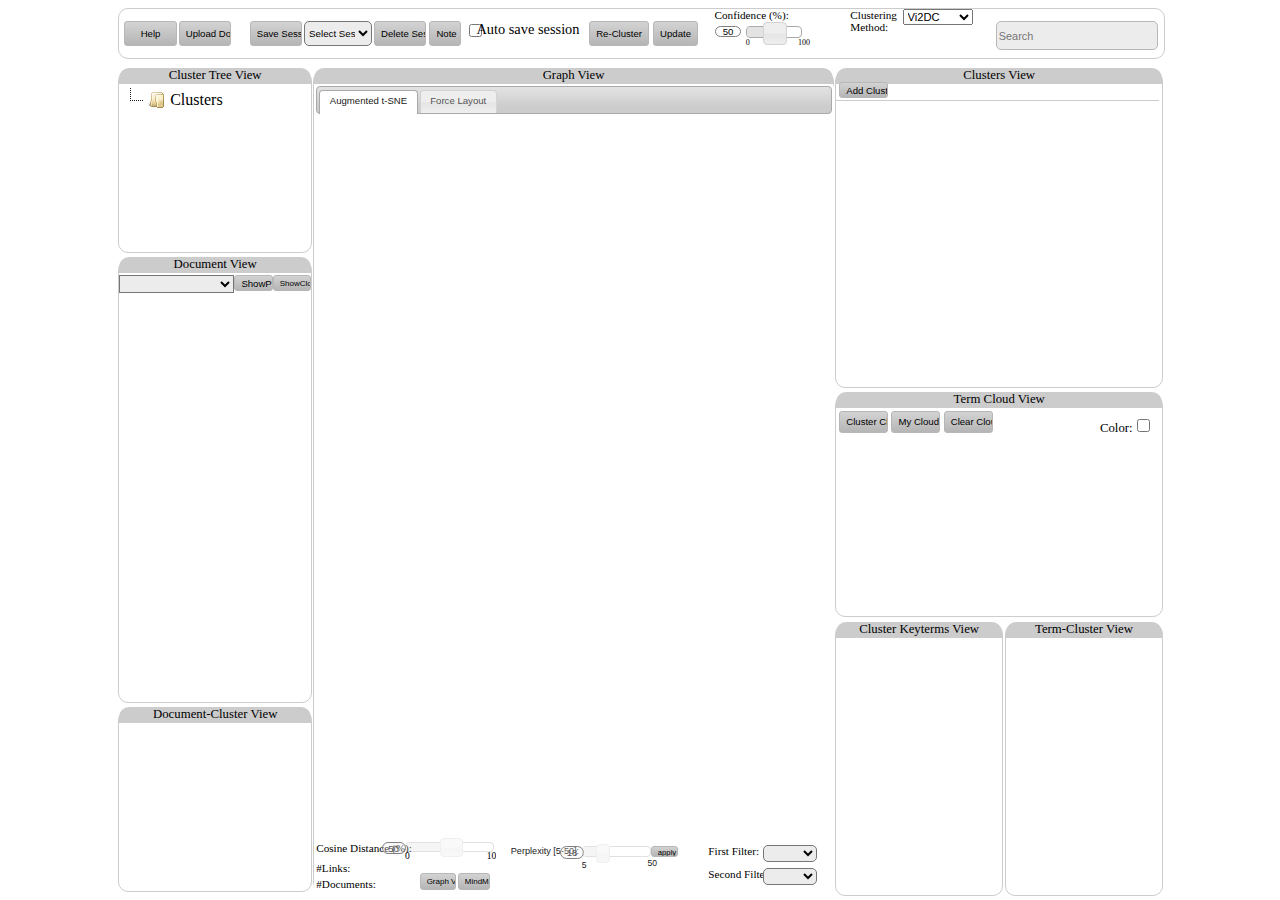
<file: index.html>
<!-- Ehsan Sherkat - Project -->
<!DOCTYPE html PUBLIC "-//W3C//DTD XHTML 1.0 Transitional//EN" "http://www.w3.org/TR/xhtml1/DTD/xhtml1-transitional.dtd">
<html xmlns="http://www.w3.org/1999/xhtml">
<head>
<!-- <script>
window['_fs_debug'] = false;
window['_fs_host'] = 'fullstory.com';
window['_fs_org'] = 'EHXQZ';
window['_fs_namespace'] = 'FS';
(function(m,n,e,t,l,o,g,y){
    if (e in m) {if(m.console && m.console.log) { m.console.log('FullStory namespace conflict. Please set window["_fs_namespace"].');} return;}
    g=m[e]=function(a,b){g.q?g.q.push([a,b]):g._api(a,b);};g.q=[];
    o=n.createElement(t);o.async=1;o.src='https://'+_fs_host+'/s/fs.js';
    y=n.getElementsByTagName(t)[0];y.parentNode.insertBefore(o,y);
    g.identify=function(i,v){g(l,{uid:i});if(v)g(l,v)};g.setUserVars=function(v){g(l,v)};g.event=function(i,v){g('event',{n:i,p:v})};
    g.shutdown=function(){g("rec",!1)};g.restart=function(){g("rec",!0)};
    g.consent=function(a){g("consent",!arguments.length||a)};
    g.identifyAccount=function(i,v){o='account';v=v||{};v.acctId=i;g(o,v)};
    g.clearUserCookie=function(){};
})(window,document,window['_fs_namespace'],'script','user');
</script> -->
<link rel="shortcut icon" href="img/favicon.ico" type="image/x-icon" /> <!-- favicon -->
<meta http-equiv="Content-Type" content="text/html; charset=utf-8" />
<title>Interactive Clustering v2.0.0</title>
    <link rel="stylesheet" href="css/jquery-ui.css">  <!-- should be the first -->
    <script src="js/jquery-1.10.2.js"></script>
    <script src="js/jquery-ui.js"></script>

    <!-- for tooltips -->
    <link type="text/css" rel="stylesheet" href="css/jquery.qtip.min.css" />
    <script type="text/javascript" src="js/jquery.qtip.min.js"></script>

  	<!-- for tree view -->
    <link rel="stylesheet" href="css/style.min.css" />
    <script src="js/jstree.min.js"></script>
    <!-- -->
  	<script src="js/jquery.ui.core.js"></script>
	<script src="js/jquery.ui.widget.js"></script>
	<script src="js/jquery.ui.mouse.js"></script>
	<script src="js/jquery.ui.draggable.js"></script>
	<script src="js/jquery-collision.js"></script>
	<script src="js/jquery-ui-draggable-collision.js"></script>

	<!-- for highlighting terms -->
	<script src="js/jquery.highlight-5.js"></script>

	<!-- for context menu -->
	<script src="js/jquery.ui.position.js" type="text/javascript"></script>
    <script src="js/jquery.contextMenu.js" type="text/javascript"></script>
    <link href="css/jquery.contextMenu.css" rel="stylesheet" type="text/css" />

	<!-- for D3 -->
	<script src="js/d3.js" charset="utf-8"></script>
	<script src="js/d3.tip.v0.6.3.js"></script>

	<script src="js/d3.layout.cloud.js"></script> <!-- for word cloud -->

	<!-- for dialogue -->
	<link type="text/css" rel="stylesheet" href="css/jquery-impromptu.min.css" />
    <script type="text/javascript" src="js/jquery-impromptu.min.js"></script>

    <!-- for color palette -->
    <script type="text/javascript" src="js/palette.js"></script>

	<!-- for documents projection in graph view -->
	<script src="js/tsne.js"></script>

    <!-- my codes -->
    <link href="css/main.css" type="text/css" rel="stylesheet" />
    <script src="js/style.js" charset="utf-8"></script>
    <script src="js/main.js" charset="utf-8"></script>
</head>
<body onload="pageLoad()" onbeforeunload="return pageClose()">

	<!----------------------- panel1 -------------------------->
	<div id="panel1">
		<input id="button1" title="Help" class="button" type="button" value = "Help" onclick = "openHelpPage()" />
		<input id="button2" title="Upload Document" class="button" type="button" value = "Upload Document" onclick = "openUploadPage()" />
		<input id="button3" title="Save Session" class="button" type="button" value = "Save Session" onclick = "saveSession()" />
		<input id="button14" title="Delete Session" class="button" type="button" value = "Delete Session" onclick = "deleteSession()" />
		<input id="button18" title="Add Note" class="button" type="button" value = "Note" />
		<select id="session_select"><!-- list of sessions are here! --> <option value="first" disabled selected>Select Session</option></select>
		<input type="checkbox" id="auto_save_session" ><span id="auto_save_session_text">Auto save session</span><br>
		<div id="button4">
			<input id="button4Redo" title="Cluster" class="button" type="button" value = "Re-Cluster" onclick = "SendData2Server(0)" />
			&nbsp;
			<input id="button4Update" title="Cluster" class="button" type="button" value = "Update" onclick = "SendData2Server(1)" />
		</div>

		<span id="slider0_label">Confidence (%):</span>
		<input id="slider0_Textbox" type="text" onkeyup="changeSlider0()"/>
		<span id="slider0_min">0</span>
		<span id="slider0_max">100</span>
		<div id="slider0"></div>

		<span id="Clustering_algo_text_main">Clustering <br>Method:</span>
    	<select id="Clustering_algo_select_main">
			<option value='Vi2DC'>Vi2DC</option>
      		<option value='LDC' disabled>LDC</option>
      		<option value='iK-means' disabled>iK-means</option>
    	</select>
    	<script>
			document.getElementById('Clustering_algo_select_main').onchange = function(){
				clusteringMethod = $('#Clustering_algo_select_main').val()
				if (clusteringMethod == 'LDC') {
					$( "#slider0" ).slider( "disable" );
					$("#slider0_Textbox").attr("disabled","disabled");
				}
				else if (clusteringMethod == "iK-means") {
          			$( "#slider0" ).slider( "enable" );
					$("#slider0_Textbox").removeAttr("disabled");
        		}
			}
		</script>

		<input id="textbox1" title="" placeholder="Search" onclick="selectText()" class="textbox" autocomplete="on" type="text"/>
		<script>
			document.getElementById('session_select').onchange = function(){
				$("body").css("cursor", "wait");

				var ok = confirm("Do you want to load this session? Please save your work before.");

  				if(!ok) {
    				$("#session_select option[value='first']").attr("selected", true);
    				$("body").css("cursor", "auto");
    				return null;
  				}

  				var sessionName = this.value;

    			loadSession(sessionName);
			}
		</script>
	</div>

	<!----------------------- panel2 (document view) -------------------------->
	<div class="resizable" id="panel2" ondrag="panelDrag(this)" onclick="panelDrag(this)">
		<p id="panel2title" class="panelTitle">Document View</p>
		<select id="doc_select">
			<!-- list of documnets are here! -->
		</select>
		<input id="button15" title="ShowPDF" class="button" type="button" value = "ShowPDF" onclick = "showDocumentPDF(document.getElementById('doc_select').value)" />
		<input id="button16" title="ShowCloud" class="button" type="button" value = "ShowCloud" onclick = "showDocumentCloud(document.getElementById('doc_select').value)" />
		<p id="doc_content"></p>
		<script>
			document.getElementById('doc_select').onchange = function(){

				document.getElementById("doc_content").innerHTML = "";
    			loadDoc(this.value);

    			//show the paralel cordinator view
    			var words = new Array(1);
              	var colors = {};
              	words[0] = this.value;
              	colors[words[0]] = $( "#"+getSelectedClusterID() + " p" ).css("background-color");//"Blue";
  				paralelCordinator(documentClusterData, "#panel6", words, "#DocumentClusterView", colors);

  				//highlight the document in general view
  				highlightDocGeneralView(this.value);

  				//change the color of selected doc to red
  				$(this).css('color','red');
  				var options = this.children;
    			for(var i=0; i < this.childElementCount; i++){
    				if(options[i].value == this.value)
    					options[i].style.color = 'red';
        			else
        				options[i].style.color = 'black';
    			}
			}
		</script>
	</div>

	<!----------------------- panel3 (Cluster Key Terms) -------------------------->
	<div class="resizable" id="panel3" ondrag="panelDrag(this)" onclick="panelDrag(this)">
		<p id="panel3title" class="panelTitle">Cluster Keyterms View</p>
		<div id="panel3scroll">
		<div id="word_lists">
			<ol id="selectable">
			</ol>
		</div>
		<div id="barcharts">
		</div>
		</div>
	</div>

	<!----------------------- panel4 (Clusters) -------------------------->
	<div class="resizable" id="panel4" onclick="enableDrag()" ondrag="panelDrag(this)">
		<p id="panel4title" class="panelTitle">Clusters View</p>
		<input id="button12" title="Add Cluster" class="button" type="button" value = "Add Cluster" onclick = "addCluster()" />
		<label id="silhouette" ></label>
		<label id="userName" ></label>
		<div id="spliter1"></div> <!-- spliter line -->
		<div id="panel4_1">
			<!-- clusters are here! -->
		</div>
	</div>

	<!----------------------- panel5 (Cluster Tree View) -------------------------->
	<div class="resizable" id="panel5" ondrag="panelDrag(this)" onclick="panelDrag(this)">
		<p id="panel5title" class="panelTitle">Cluster Tree View</p>
			<div id="cluster_tree_view">
		 		<ul>
					<li data-jstree='{ "opened" : true }' class="context-menu-zero box menu-1">Clusters</li>
					<!-- cluster list goes here! -->
				</ul>
			</div>
	</div>

	<!----------------------- panel6 (Document-Cluster View) ------------------------>
	<div class="resizable" id="panel6" ondrag="panelDrag(this)" onclick="panelDrag(this)">
		<p id="panel6title" class="panelTitle">Document-Cluster View</p>
		<div id="DocumentClusterView">
			<!-- the svg of paralelCordinator goes here -->
		</div>
	</div>

	<!----------------------- panel7 (Term-Cluster View) -------------------------->
	<div class="resizable" id="panel7" ondrag="panelDrag(this)" onclick="panelDrag(this)">
		<p id="panel7title" class="panelTitle">Term-Cluster View</p>
		<div id="TermClusterView">
			<!-- the svg of paralelCordinator goes here -->
		</div>
	</div>

	<!----------------------- panel8 (Term Cloud) -------------------------->
	<div class="resizable" id="panel8" ondrag="panelDrag(this)" onclick="panelDrag(this)">
		<div>
		<p id="panel8title" class="panelTitle">Term Cloud View</p>
		<input id="button6" title="Cluster Cloud" class="button" type="button" value = "Cluster Cloud" onclick = "loadCloudAgain()" />
		<input id="button7" title="My Cloud" class="button" type="button" value = "My Cloud" onclick = "showMyCloud()" />
		<input id="button8" title="Clear Cloud" class="button" type="button" value = "Clear Cloud" onclick = "clearCloud()" />
		<p id="colorCheckBox">Color:<input type="checkbox" id="cloudColor"></p>
		</div>
		<div id="panel8_2">
			<!-- Term cloud goes here -->
		</div>
	</div>

	<!----------------------- panel9 (General View) -------------------------->
	<div class="resizable" id="panel9" ondrag="panelDrag(this)" onclick="panelDrag(this)">
		<p id="panel9title" class="panelTitle">Graph View</p>
		<div id="tabs">
  			<ul>
    			<li><a href="#tabs-1">Augmented t-SNE</a></li>
    			<li><a href="#tabs-2">Force Layout</a></li>
 			</ul>
 			<div id="tabs-1" class="context-menu-four box menu-1"><!-- tab1 -->
 				<span id="TsneSilhouette_label"></span>
  				<div id="general_view1" >
  				<!-- Documents graph goes here (T-SNE layout) -->
  				</div>
  				<div id="tabs-1_controls">
					<span id="slider4_label">Perplexity [5-50]:</span>
					<input id="slider4_Textbox" type="text" onkeyup="changeSlider4()"/>
					<span id="slider4_min">5</span>
					<span id="slider4_max">50</span>
					<div id="slider4"></div>
					<input id="button41" title="apply" class="button" type="button" value = "apply" onclick = "changePerplexity()" />
				</div>

  			</div>
  			<div id="tabs-2" class="context-menu-four box menu-1"><!-- tab2 -->
  				<input id="button19" title="Silhouette" class="button" type="button" value = "Silhouette" onclick = "forceSilhouette()" />
  				<span id="forceSilhouette_label"></span>
  				<div id="general_view2">
  				<!-- Documents graph goes here (Force layout) -->
  				</div>
				<span id="slider3_label">Gravity (%):</span>
				<input id="slider3_Textbox" type="text" onkeyup="changeSlider3()"/>
				<span id="slider3_min">0</span>
				<span id="slider3_max">100</span>
				<div id="slider3"></div>

				<span id="slider2_label">Link Distance [0-50]:</span>
				<input id="slider2_Textbox" type="text" onkeyup="changeSlider2()"/>
				<span id="slider2_min">0</span>
				<span id="slider2_max">50</span>
				<div id="slider2"></div>
  			</div>
		</div>

		<div id="panel9_filters">
			<span id="filter1_label">First Filter:</span>
			<select id="filter1_select"><!-- list of filter1 are here! --> <option value=""></option></select>
			<script>
			document.getElementById('filter1_select').onchange = function(){
  				applyFilter()
			}
			</script>
			<span id="filter2_label">Second Filter:</span>
			<select id="filter2_select"><!-- list of filter2 are here! --> <option value=""></option></select>
			<script>
			document.getElementById('filter2_select').onchange = function(){
    			applyFilter()
			}
			</script>
		</div>

		<div id="tabs-common-control">
			<span id="slider1_label">Cosine Distance (%):</span>
			<input id="slider1_Textbox" type="text" onkeyup="changeSlider1()"/>
			<span id="slider1_min">0</span>
			<span id="slider1_max">100</span>
			<div id="slider1"></div>

			<span id="span1">#Documents: </span><span id="span2"></span>
			<span id="span3">#Links: </span><span id="span4"></span>
			<input id="button17" title="Graph VNA" class="button" type="button" value = "Graph VNA"
				onclick = "exportGraphToVNAformat($('#slider1_Textbox').val()/100)" />
			<input id="button11" title="MindMap" class="button" type="button" value = "MindMap" onclick = "MindMapClicked()" />
		</div>
	</div>
	<!-- ---------------------------------------------------- -->
</body>
</html>
</file>
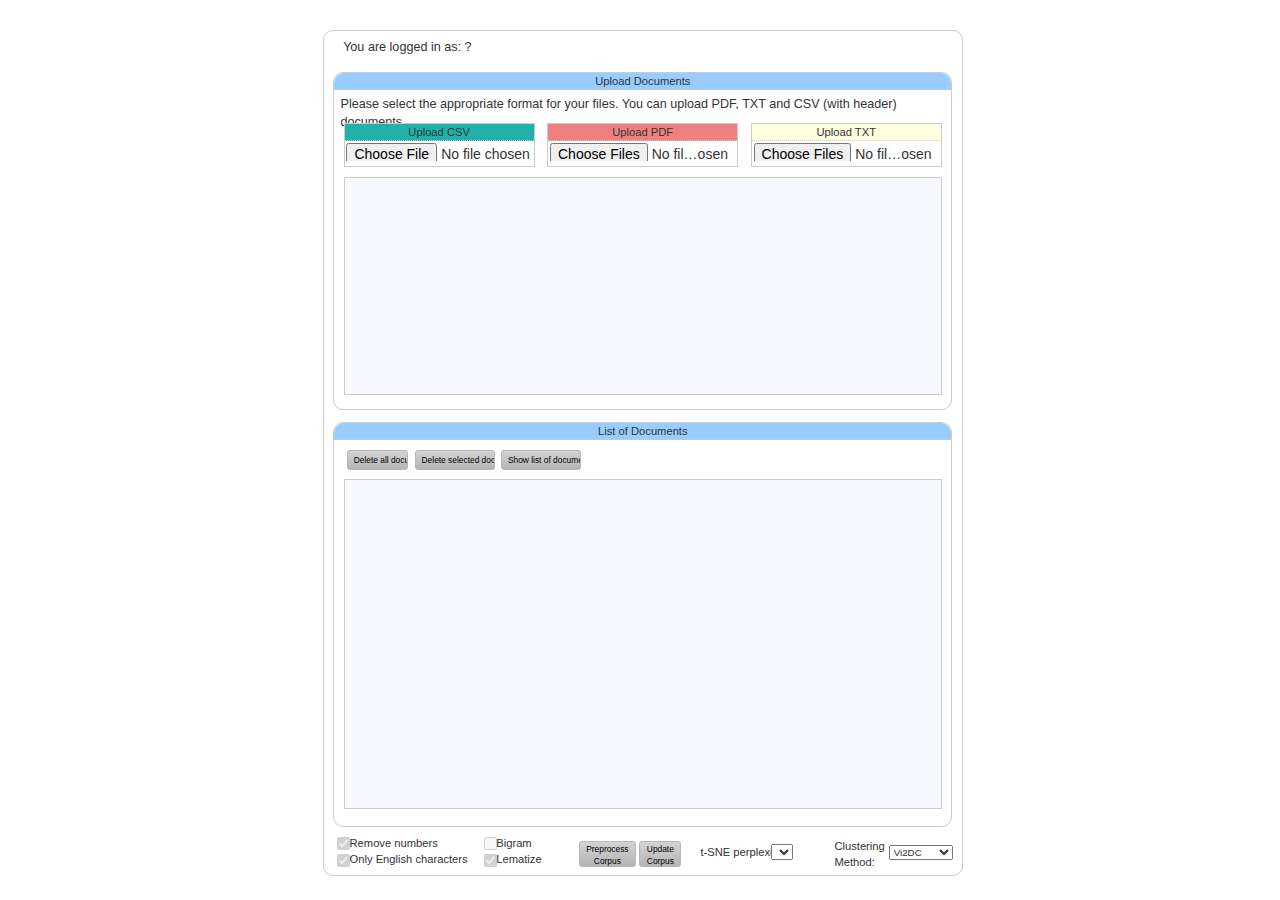
<file: upload.html>
<!-- Ehsan Sherkat - Project -->
<!DOCTYPE html PUBLIC "-//W3C//DTD XHTML 1.0 Transitional//EN" "http://www.w3.org/TR/xhtml1/DTD/xhtml1-transitional.dtd">
<html xmlns="http://www.w3.org/1999/xhtml">
<head>
<meta http-equiv="Content-Type" content="text/html; charset=utf-8" />
<title>Upload Documents</title>
    <link rel="stylesheet" href="css/jquery-ui.css">  <!-- should be the first -->    
    <script src="js/jquery-1.10.2.js"></script>
     <link rel="stylesheet" href="css/main.css">

    <!-- bootstrap -->
    <link rel="stylesheet" href="css/bootstrap.min.css">
    <script src="js/bootstrap.min.js"></script>

    <!-- for D3 -->
    <script src="js/d3.js" charset="utf-8"></script>
    <script src="js/d3.tip.v0.6.3.js"></script>

    <!-- for tooltips -->
    <link type="text/css" rel="stylesheet" href="css/jquery.qtip.min.css" />
    <script type="text/javascript" src="js/jquery.qtip.min.js"></script>

    <!-- My code -->
    <script src="js/upload.js"></script>

</head>
<body onload="getUserID()">
<div id="uploadFrame">
  <p id="userWelcome">You are logged in as: ?</p>
  <div id="UploadprogressBar">
    <!-- Progress bar is here -->
  </div>
    <!----------------------- upload pannel -------------------------->
    <div id="upload_pannel">
      <p id="inputFrametitle" class="panelTitle">Upload Documents</p>
      <p id="input_info">Please select the appropriate format for your files. You can upload PDF, TXT and CSV (with header) documents.</p>

      <!-- upload CSV -->
      <div id="csv_pannel">
        <p id="csv_pannel_title" class="panelTitle">Upload CSV</p>
        <input id="button_csv" type="file" name="CSV_Input" accept=".csv" />
      </div>

      <!-- upload PDF -->
      <div id="pdf_pannel">
        <p id="pdf_pannel_title" class="panelTitle">Upload PDF</p>
        <form enctype="multipart/form-data">
          <input type="file" name="pdf_Input[]" id="button_pdf" multiple accept=".pdf"/>
        </form>
      </div>

      <!-- upload TXT -->
      <div id="txt_pannel">
        <p id="txt_pannel_title" class="panelTitle">Upload TXT</p>
        <input type="file" name="txt_Input[]" id="button_txt" multiple accept=".txt"/>
      </div>

      <div id="upload_output">
      <!-- output goes here! -->
      </div>      
    </div> 
   <!----------------------- file list pannel -------------------------->
  <div id="file_list_pannel">
      <p id="file_list_title" class="panelTitle">List of Documents</p>
      <input id="buttonDeleteAll" title="Delete all documents" class="button" type="button" value = "Delete all documents" onclick = "deleteAll()" />
      <input id="buttonDeleteSelected" title="Delete selected documents" class="button" type="button" value = "Delete selected documents" onclick = "deleteSelectedFiles()" />
      <input id="buttonShowFiles" title="Show Documents" class="button" type="button" value = "Show list of documents" onclick = "showFiles()" />
      <p id="numberOfFiles"></p>
      <div id="file_list_output">
      <!-- list of files goes here! -->
      </div>  
  </div>
  <!----------------------- pre-process -------------------------->
    <input checked id="onlyEnglish" type="checkbox" name="onlyEnglish" value="onlyEnglish"><span id="onlyEnglishText">Only English characters</span>
    <input checked id="numbers" type="checkbox" name="numbers" value="numbers"><span id="numbersText">Remove numbers</span>
    <input checked id="lematizer" type="checkbox" name="lematizer" value="lematizer"><span id="lematizerText">Lematize</span>
    <input id="bigram" type="checkbox" name="bigram" value="bigram"><span id="bigramText">Bigram</span>
    <div id="buttonPreprocess">
        <button id="preProcessButton" title="After any changes you need to preprocess documents." class="button" onclick = "preprocess(false)">Preprocess Corpus</button>
        &nbsp;
        <button id="updateButton" title="After any changes you need to preprocess documents." class="button" onclick = "preprocess(true)">Update Corpus</button>
    </div>
    <span id="tsnePerplexityText">t-SNE perplexity:</span>
    <select id="tsnePerplexitySelect"></select>
    <span id="Clustering_algo_text">Clustering <br>Method:</span>
    <select id="Clustering_algo_select">
      <option value='Vi2DC'>Vi2DC</option>
      <option value='LDC' disabled>LDC</option>
      <option value='iK-means' disabled>iK-means</option>
    </select>
</div>
</body>
</html>
</file>
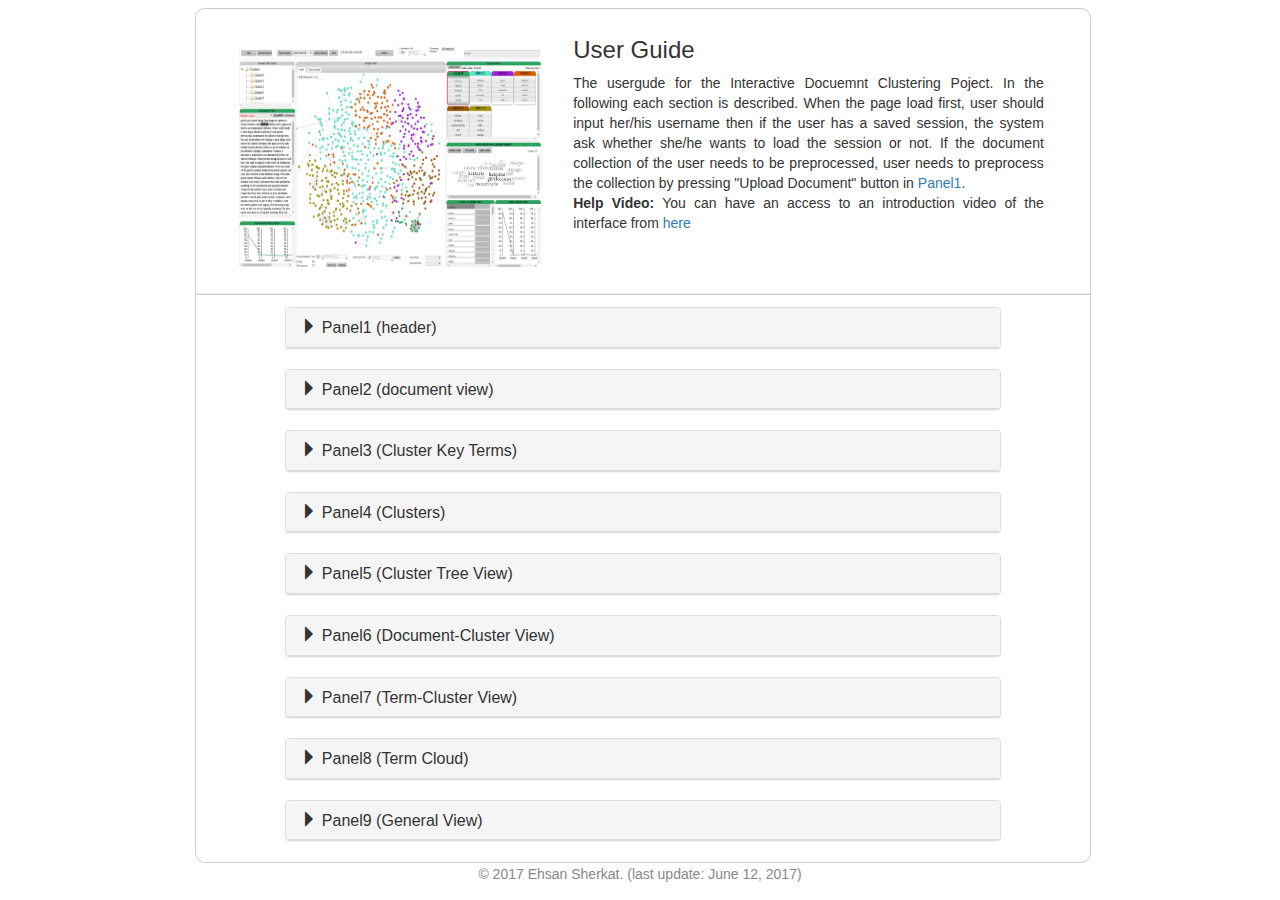
<file: userguide.html>
<!-- Ehsan Sherkat - Project -->
<!DOCTYPE html PUBLIC "-//W3C//DTD XHTML 1.0 Transitional//EN" "http://www.w3.org/TR/xhtml1/DTD/xhtml1-transitional.dtd">
<html xmlns="http://www.w3.org/1999/xhtml">
<head>
<meta http-equiv="Content-Type" content="text/html; charset=utf-8" />
<title>User Guide</title>
    <link rel="stylesheet" href="css/jquery-ui.css">  <!-- should be the first -->    
    <script src="js/jquery-1.10.2.js"></script>
    <script src="js/jquery-ui.js"></script>

    <!-- bootstrap -->
    <link rel="stylesheet" href="css/bootstrap.min.css">
    <script src="js/bootstrap.min.js"></script>

    <link href="css/userguide.css" type="text/css" rel="stylesheet" />
 </head>
 <body>
	<div id="userguide_panel">

		<!----------------------- introduction -------------------------->
		<div id="introduction_margin">
		<div id="introduction">
			<img src="img/fig1.png" style="margin-right: 30px;margin-top: 30px;float:left;width:304px;height:220px;">
			<h3>User Guide</h3>
			<p style="overflow: auto;height: 275%;text-align:justify"> The usergude for the Interactive Docuemnt Clustering Poject. 
				In the following each section is described. When the page load first, user should input her/his username then if the user has a saved session, the system ask whether she/he wants to load the session or not. If the document collection of the user needs to be preprocessed, user needs to preprocess the collection by pressing "Upload Document" button in <a href="#icon1" data-toggle="collapse" data-target="#collapse1">Panel1</a>.<br>
        <strong>Help Video:</strong> You can have an access to an introduction video of the interface from <a target="_blank" href="video.html">here</a>
			</p>
		</div>
		</div>

		<hr id="line1">
		<div id="panels">
		<div class="accordion" id="accordion" >

        <!----------------------- panel1 help -------------------------->
        <div class="panel panel-default help_panel">
          <div class="panel-heading">
          	<h4 class="panel-title" onclick = "changeIcon('icon1')">
            <a class="accordion-toggle" data-toggle="collapse" data-target="#collapse1" href="#collapse1">
             <span id="icon1" class="glyphicon glyphicon-triangle-right"></span> Panel1 (header)
            </a>
            </h4>
          </div>
          <div id="collapse1" class="panel-collapse collapse">
            <div class="accordion-inner">
            	<img src="img/fig2.png" style="margin-left: 5px;margin-top: 5px;width:99%;height:50px;">
            	<p id="p1" style="text-align:justify;margin:5px">This panel is called the header panel and contains some operations over all document collection. 
            		From the left to the right of the above image there exists the following functionalities: </p>
            		<ul>
  						<li><p style="text-align:justify;margin:5px"><strong>Help: </strong>With this button, user can have an access to the help document (this page).</p></li>
  						<li><p style="text-align:justify;margin:5px"><strong>Upload Document: </strong>This button enables the user to upload her own document collection. When the user clicks on this button, a new page will be shown in the new tab and ask the user to enter her user name. Whenever a user adds a new document, the document collection needs to be preprocessed. In the beginning if the document collection of the user needs to be preprocessed, she needs to use this button to preprocess her collection.</p></li>
  						<li><p style="text-align:justify;margin:5px"><strong>Save Session: </strong>User can save her works by Save Session button. All the terms the user selected in <a href="#icon4" data-toggle="collapse" data-target="#collapse4">Clusters</a> panel, the names she selected for each cluster, changes she made to the Sliders in <a href="#icon9" data-toggle="collapse" data-target="#collapse9">General View</a> panel and the document collection except the text of the documents would be saved.</p></li>
  						<li><p style="text-align:justify;margin:5px"><strong>Select Session: </strong>The list of saved sessions of the user is in this listbox ordered by the saved data (the oldest one is in the bottom of the list). When user click on each of the saved session, that session would be loaded for the user. <i>Caution:</i> When the new session loads, all unsaved work of the users will be missed. User can compare sessions with each other if they load the clustering interface in more than one Tab of the browser and then loading each saved session in one Tab. User can move terms from one session to other session by drag and drop.</p></li>
  						<li><p style="text-align:justify;margin:5px"><strong>Delete Session: </strong>User can delete the selected session by pressing the Delete Session button.</p></li>
  						<li><p style="text-align:justify;margin:5px"><strong>Cluster: </strong>When user made all her desired changes in clusters in <a href="#icon4" data-toggle="collapse" data-target="#collapse4">Clusters</a> panel, the clustering algorithm gets the new number of clusters and terms selected by the user for each one, then performs a clustering again and finally shows the new results to the user.</p></li>
  						<li><p style="text-align:justify;margin:5px"><strong>Search: </strong>User can search a term over all document collection. While user type, a list of similar terms to the user's query is shown as an autocomplete list. When the user clicks on one of the terms in autocomplete list, that term will be added to the selected cluster in <a href="#icon4" data-toggle="collapse" data-target="#collapse4">Clusters</a> panel. The selected cluster has a red border line and gray background (the title page of all panels except panel 5 and 6 has the same color of the header of the selected cluster).</p></li>
					</ul>           
            </div>
          </div>
        </div>

        <!----------------------- panel2 (document view)  help -------------------------->
        <div class="panel panel-default help_panel">
          <div class="panel-heading">
          	<h4 class="panel-title" onclick = "changeIcon('icon2')">
            <a class="accordion-toggle" data-toggle="collapse" data-target="#collapse2" href="#collapse2">
              <span id="icon2" class="glyphicon glyphicon-triangle-right"></span> Panel2 (document view)
            </a>
            </h4>
          </div>
          <div id="collapse2" class="panel-collapse collapse">
            <div class="accordion-inner">
              <img src="img/fig3.png" style="margin:10px;float:left;width:290px;height:160px;border-width:5px;border:1px solid gray;">
              <p style="text-align:justify;margin:5px">This panel shows the text of documents of clusters. The header color of this panel is similar to the color of selected cluster in <a href="#icon4" data-toggle="collapse" data-target="#collapse4">Clusters</a> panel. The selected cluster has a red border line and gray background (the title page of all panels except panel 5 and 6 has the same color of the header of the selected cluster). This panel is moveable and resizeable. When the user clicks on a term inside a cluster in <a href="#icon4" data-toggle="collapse" data-target="#collapse4">Clusters</a> panel or in the list of terms in <a href="#icon3" data-toggle="collapse" data-target="#collapse3">Cluster Key Terms</a> panel, that term if exists in the selected document will be highlighted (the color of highlight is similar to the color of the term in <a href="#icon3" data-toggle="collapse" data-target="#collapse3">Cluster Key Terms</a> panel). When the user double clicks on a term, that term will be added to the list of terms of selected cluster in <a href="#icon4" data-toggle="collapse" data-target="#collapse4">Clusters</a> panel. If the user selects a term in this panel, then she can drag and drop that term to her desired cluster. In the top of this panel (as shown in the picture), there are three functionalities. These functionalities are described in the following (from left to right of the picture):</p>
              	<ul>
  					<li><p style="text-align:justify;margin:5px"><strong>Document Select: </strong>User can select a document from the list of documents corresponding to the selected cluster in <a href="#icon4" data-toggle="collapse" data-target="#collapse4">Clusters</a> panel. The color of the selected document is red because the Stroke color of the corresponding node in <a href="#icon9" data-toggle="collapse" data-target="#collapse9">General View</a> graph is also red. The documents in this listbox are sorted based on their relatedness to the selected cluster (documents that are more related are on top of the list). The relatedness  of selected document to each clusters will be shown in the <a href="#icon6" data-toggle="collapse" data-target="#collapse6">Document-Cluster View</a> panel.</p></li>
  					<li><p style="text-align:justify;margin:5px"><strong>ShowPDF: </strong>User can see the original PDF of the selected documents with this button. When user clicks on this button the PDF of the document is shown in a new Tab of the browser.</p></li>
  					<li><p style="text-align:justify;margin:5px"><strong>ShowCloud: </strong>When the user click on this button, the term cloud of the document will be shown in <a href="#icon8" data-toggle="collapse" data-target="#collapse8">Term Cloud</a> panel (the title of <a href="#icon8" data-toggle="collapse" data-target="#collapse8">Term Cloud</a> panel will be change to "Term Cloud (Selected Document)").</p></li>
  				</ul>
            </div>
          </div>
        </div>

        <!----------------------- panel3 (Cluster Key Terms) help -------------------------->
        <div class="panel panel-default help_panel">
          <div class="panel-heading">
          	<h4 class="panel-title" onclick = "changeIcon('icon3')">
            <a class="accordion-toggle" data-toggle="collapse" data-target="#collapse3" href="#collapse3">
             <span id="icon3" class="glyphicon glyphicon-triangle-right"></span> Panel3 (Cluster Key Terms)
            </a>
            </h4>
          </div>
          <div id="collapse3" class=" collapse">
            <div class="accordion-inner">
              <img src="img/fig4.png" style="margin:10px;float:left;width:290px;height:160px;border-width:5px;border:1px solid gray;">
              <p style="text-align:justify;margin:5px">This panel shows the key terms of selected cluster. The header color of this panel is similar to the color of selected cluster in <a href="#icon4" data-toggle="collapse" data-target="#collapse4">Clusters</a> panel. The selected cluster has a red border line and gray background (the title page of all panels except panel 5 and 6 has the same color of the header of the selected cluster). This panel is moveable and resizable. The bar chart in front of each term shows the relatedness of the term to the selected cluster. Terms are sorted based on their relatedness in an increasing order (first terms are more similar to the cluster). If the user double clicks on a term, that term will be added to term list of selected cluster in <a href="#icon4" data-toggle="collapse" data-target="#collapse4">Clusters</a> panel. If the user hover mouse on the text of a term, the icon of the mouse will be change to move sign. In this situation, user can drag and drop the term and added it to her desired cluster.</p>
              <p style="text-align:justify;margin:5px">User can select multiple terms by holding the Ctrl key. Every 11 terms in a row have the same color but with different gradient. If user drag the mouse on a term, she can select as many as she wants terms in a row. As the distance between to selected terms increase, the more distinctive colors they would have. When a user clicks on a term that already been selected, that term will be deselected. The relatedness of selected term to each clusters will be shown in the <a href="#icon7" data-toggle="collapse" data-target="#collapse7">Term-Cluster View</a> panel. For the selected term(s), all the documents that have this term will be highlighted in the <a href="#icon9" data-toggle="collapse" data-target="#collapse9">General View</a> panel in such a way that these documents nodes would have higher opacity degree.</p>
            </div>
          </div>
        </div>

        <!----------------------- panel4 (Clusters) Help -------------------------->
        <div class="panel panel-default help_panel">
          <div class="panel-heading">
          	<h4 class="panel-title" onclick = "changeIcon('icon4')">
            <a class="accordion-toggle" data-toggle="collapse" data-target="#collapse4" href="#collapse4">
              <span id="icon4" class="glyphicon glyphicon-triangle-right"></span> Panel4 (Clusters)
            </a>
            </h4>
          </div>
          <div id="collapse4" class=" collapse">
            <div class="accordion-inner">
            	<img src="img/fig5.png" style="margin:20px;float:left;width:290px;height:390px;border-width:5px;border:1px solid gray;">
            	<p style="text-align:justify;margin:5px">This panel shows all clusters of the document collection (with 5 most related terms). The header color of this panel is similar to the color of selected cluster in Clusters panel. The selected cluster has a red border line and gray background (the title page of all panels except panel 5 and 6 has the same color of the header of the selected cluster). This panel is moveable and resizable. User can add new cluster by clicking on Add Cluster button.</p>
            	<p style="text-align:justify;margin:5px">Each cluster has a panel and the header color of their panel shows their color. Clusters are moveable and user can move them inside Cluster panel. When the user click on a cluster, the border line of the cluster will be red and the background color of the cluster will be gray. When user clicks on the header part of the cluster, all document nodes related to that cluster will be highlighted in the <a href="#icon9" data-toggle="collapse" data-target="#collapse9">General View</a> panel in such a way that these documents nodes would have higher opacity degree.</p>
            	<p style="text-align:justify;margin:5px">Whenever the user clicks on a term inside a cluster, that term will be highlighted in the <a href="#icon2" data-toggle="collapse" data-target="#collapse2">Document View</a>, <a href="#icon3" data-toggle="collapse" data-target="#collapse3">Cluster Key terms</a> panels and the relatedness of that term to other cluster will be shown in the <a href="#icon7" data-toggle="collapse" data-target="#collapse7">Term-Cluster View</a> panel. By double clicking on a term, that term will be deleted form the cluster. User can change the order of terms by dragging terms inside the cluster (the toper the more important). If the user hover her mouse on the text of a term, the mouse icon will be change to move. In this situation, user can drag and drop the term from on cluster each other clusters. By right clicking on a cluster there are five options for the user as follow:</p>
            	<ul style="left:15px;">
  					<li><p style="text-align:justify;margin:5px"><strong>AddTerm: </strong>With this button, user can add a term to the cluster.</p></li>
  					<li><p style="text-align:justify;margin:5px"><strong>showNodes: </strong>When user clicks on this button, all document nodes related to that cluster will be highlighted in the <a href="#icon9" data-toggle="collapse" data-target="#collapse9">General View</a> panel in such a way that these documents nodes would have higher opacity degree.</p></li>
  					<li><p style="text-align:justify;margin:5px"><strong>RenameCluster: </strong>User can rename the cluster with this option. When user rename a cluster, the name of cluster in all panels will also rename.</p></li>
  					<li><p style="text-align:justify;margin:5px"><strong>DeleteCluster: </strong>User can delete the cluster with this option. When user delete a cluster, all information about that cluster in all panels will be removed and cannot be accessed any more. If user have doubt on deleting a cluster, it is better to save the session before in <a href="#icon1" data-toggle="collapse" data-target="#collapse1">Panel1</a>.</p></li>
  					<li><p style="text-align:justify;margin:5px"><strong>ClearTerms: </strong>All the terms inside the cluster will be cleared by this option.</p></li>
  				</ul>
            </div>
          </div>
        </div>

        <!----------------------- panel5 (Cluster Tree View) Help -------------------------->
        <div class="panel panel-default help_panel">
          <div class="panel-heading">
          	<h4 class="panel-title" onclick = "changeIcon('icon5')">
            <a class="accordion-toggle" data-toggle="collapse" data-target="#collapse5" href="#collapse5">
              <span id="icon5" class="glyphicon glyphicon-triangle-right"></span> Panel5 (Cluster Tree View)
            </a>
            </h4>
          </div>
          <div id="collapse5" class=" collapse">
            <div class="accordion-inner">
            <img src="img/fig6.png" style="margin:20px;float:left;width:290px;height:280px;border-width:5px;border:1px solid gray;">
            <p style="text-align:justify;margin:5px">This panel shows all clusters in a tree view. When user clicks on the name of a cluster, that cluster will load. If user right clicks on the name of a cluster, a context menu with the following options will be shown to the user:</p>
            <ul style="left:15px;">
  				<li><p style="text-align:justify;margin:5px"><strong>AddTerm: </strong>With this button, user can add a term to the cluster.</p></li>
  				<li><p style="text-align:justify;margin:5px"><strong>showNodes: </strong>When user clicks on this button, all document nodes related to that cluster will be highlighted in the <a href="#icon9" data-toggle="collapse" data-target="#collapse9">General View</a> panel in such a way that these documents nodes would have higher opacity degree.</p></li>
  				<li><p style="text-align:justify;margin:5px"><strong>Rename: </strong>User can rename the cluster with this option. When user rename a cluster, the name of cluster in all panels will also rename.</p></li>
  				<li><p style="text-align:justify;margin:5px"><strong>Delete: </strong>User can delete the cluster with this option. When user delete a cluster, all information about that cluster in all panels will be removed and cannot be accessed any more. If user have doubt on deleting a cluster, it is better to save the session before in <a href="#icon1" data-toggle="collapse" data-target="#collapse1">Panel1</a>.</p></li>
  			</ul>
  			<p style="text-align:justify;margin:5px">If the user click on a document, the content of the document will be presented in <a href="#icon2" data-toggle="collapse" data-target="#collapse2">Document View</a>. The right click on document name in Cluster Tree View, will result the following options for user:</p>
  			<ul>
  				<li><p style="text-align:justify;margin:5px"><strong>ShowPDF: </strong>User can see the original PDF of the selected documents with this button. When user clicks on this button the PDF of the document is shown in a new Tab of the browser.</p></li>
  				<li><p style="text-align:justify;margin:5px"><strong>ShowCloud: </strong>When the user click on this button, the term cloud of the document will be shown in <a href="#icon8" data-toggle="collapse" data-target="#collapse8">Term Cloud</a> panel (the title of <a href="#icon8" data-toggle="collapse" data-target="#collapse8">Term Cloud</a> panel will be change to "Term Cloud (Selected Document)").</p></li>
  			</ul>
            </div>
          </div>
        </div>

        <!----------------------- panel6 (Document-Cluster View) Help ------------------------>
        <div class="panel panel-default help_panel">
          <div class="panel-heading">
          	<h4 class="panel-title" onclick = "changeIcon('icon6')">
            <a class="accordion-toggle" data-toggle="collapse" data-target="#collapse6" href="#collapse6">
              <span id="icon6" class="glyphicon glyphicon-triangle-right"></span> Panel6 (Document-Cluster View)
            </a>
            </h4>
          </div>
          <div id="collapse6" class=" collapse">
            <div class="accordion-inner">             
              <p style="text-align:justify;margin:5px">The parallel coordinator of the Document-Cluster similarity is in this panel. When user rename a cluster name or delete a cluster, these changes will also takes effect in this panel also. User can move an Axis related to each cluster by drag and drop them. The color of parallel coordinator is similar to the color of the selected cluster in <a href="#icon4" data-toggle="collapse" data-target="#collapse4">Clusters</a> panel. The selected cluster has a red border line and gray background (the title page of all panels except panel 5 and 6 has the same color of the header of the selected cluster).</p>
            </div>
          </div>
        </div>

        <!----------------------- panel7 (Term-Cluster View) Help -------------------------->
        <div class="panel panel-default help_panel">
          <div class="panel-heading">
          	<h4 class="panel-title" onclick = "changeIcon('icon7')">
            <a class="accordion-toggle" data-toggle="collapse" data-target="#collapse7" href="#collapse7">
              <span id="icon7" class="glyphicon glyphicon-triangle-right"></span> Panel7 (Term-Cluster View)
            </a>
            </h4>
          </div>
          <div id="collapse7" class=" collapse">
            <div class="accordion-inner">
              <p style="text-align:justify;margin:5px">The parallel coordinator of the Term-Cluster similarity is in this panel. When user rename a cluster name or delete a cluster, these changes will also takes effect in this panel also. The color of each line correspond to the color of selected term in <a href="#icon3" data-toggle="collapse" data-target="#collapse3">Cluster Key terms</a> panel. User can move an Axis related to each cluster by drag and drop them.</p>
            </div>
          </div>
        </div>

        <!----------------------- panel8 (Term Cloud) Help -------------------------->
        <div class="panel panel-default help_panel">
          <div class="panel-heading">
          	<h4 class="panel-title" onclick = "changeIcon('icon8')">
            <a class="accordion-toggle" data-toggle="collapse" data-target="#collapse8" href="#collapse8">
              <span id="icon8" class="glyphicon glyphicon-triangle-right"></span> Panel8 (Term Cloud)
            </a>
            </h4>
          </div>
          <div id="collapse8" class=" collapse">
            <div class="accordion-inner">
              <img src="img/fig7.png" style="margin:10px;float:left;width:400px;height:180px;border-width:5px;border:1px solid gray;">
              <p style="text-align:justify;margin:5px">This panel shows the term cloud of a selected cluster or a selected document or selected nodes. The information in the parenthesize in title of this panel indicates that the cloud is belonging to which element.</p>
              <p style="text-align:justify;margin:5px">The default color of the terms is in gray scale but user can see the color one by checking the color box in the top right part of the panel. The darker color in gray mode and larger font size of a term, shows more relatedness of the term to the selected element (cluster, document or nodes in <a href="#icon9" data-toggle="collapse" data-target="#collapse9">General View</a> panel).</p>
              <p style="text-align:justify;margin:5px">User can select a term inside Term Cloud and then drag and drop it in her desired cluster.</p>
              <p style="text-align:justify;margin:5px">As depicted in the figure, there are three buttons inside this cluster. The functionality of these buttons are as follow:</p>
              <ul>
  				<li><p style="text-align:justify;margin:5px"><strong>Cluster Cloud: </strong>The term cloud of the selected cluster will be shown to the user by pressing this button.</p></li>
  				<li><p style="text-align:justify;margin:5px"><strong>My Cloud: </strong>The term Cloud of the terms that user has chosen for the selected cluster will be shown by this button.</p></li>
  				<li><p style="text-align:justify;margin:5px"><strong>Clear Cloud: </strong>This will clear the term cloud.</p></li>
  			  </ul>
            </div>
          </div>
        </div>

        <!----------------------- panel9 (General View) Help -------------------------->
        <div class="panel panel-default help_panel">
          <div class="panel-heading">
          	<h4 class="panel-title" onclick = "changeIcon('icon9')">
            <a class="accordion-toggle" data-toggle="collapse" data-target="#collapse9" href="#collapse9">
              <span id="icon9" class="glyphicon glyphicon-triangle-right"></span> Panel9 (General View)
            </a>
            </h4>
          </div>
          <div id="collapse9" class=" collapse">
            <div class="accordion-inner">
              <img src="img/fig8.png" style="margin:20px;float:left;width:450px;height:400px;border-width:5px;border:1px solid gray;">
              <p style="text-align:justify;margin:5px">This panel shows the Cosine Distance similarity between all documents of the collection. The nodes are documents and the links are based on the Cosine Distance. The color of nodes shows the cluster which they belong to it. The nodes that have the black color, are those which belong to more than one cluster. A node that have a red stroke color, is the node that corresponds to the selected document in <a href="#icon2" data-toggle="collapse" data-target="#collapse2">Document View</a>.</p>
              <p style="text-align:justify;margin:5px">The graph layout is force layout. There are three sliders which they can change the properties of this layout as follow:</p>
              <ul>
  				<li><p style="text-align:justify;margin:5px"><strong>Gravity: </strong>The higher Gravity the more nodes will be placed circular way.</p></li>
  				<li><p style="text-align:justify;margin:5px"><strong>Link Distance: </strong>This property indicates the length of links between nodes.</p></li>
  				<li><p style="text-align:justify;margin:5px"><strong>Cosine Distance: </strong>This property add or remove links based on the Cosine Distance threshold. The higher Cosine Distance, the more links will be added the graph (100% means the complete graph and 0% means only links that are exactly the same will be linked to gather. Ones that have the same content but different name. In this situation repetitive documents can be find in the document collection). The number which is shown in the TextBox of the Cosine Distance means that all nodes that have less or equal Cosine Distance than this number are connected to each other.</p></li>  				
  			  </ul>
  			  <p style="text-align:justify;margin:5px">In the bottom left part of the panel, the number of links and the number of documents in the collection are indicated. In the bottom right part of the panel, there is MindMap button in which user can get the MindMap file of the document collection.</p>
  			  <p style="text-align:justify;margin:5px">There are different mouse and keyword operations for this panel. These operations are described as follow:</p>
  			  <ul>
  				<li><p style="text-align:justify;margin:5px"><strong>Right Click: </strong>By right clicking on the graph, there is an option called "ShowCloud" in which user can see the term cloud of selected nodes in <a href="#icon8" data-toggle="collapse" data-target="#collapse8">Term Cloud</a> panel.</p></li>
  				<li><p style="text-align:justify;margin:5px"><strong>Left Click on the Panel: </strong>By left clicking in the graph, the opacity of all nodes will be the same an in this case user can see all the nodes on the document.</p></li>
  				<li><p style="text-align:justify;margin:5px"><strong>Left Click on Node: </strong>When user left click on a node, the opacity of that node and all its direct neighbors will be set to highest degree and the opacity of the rest of node will be decrease.</p></li>
  				<li><p style="text-align:justify;margin:5px"><strong>Hover on the node: </strong>When user hover mouse on a node, the stroke of that node and all its direct neighbor will be increase. If user keeps her mouse on a node for a while, a tooltip correspond to that node will be shown to user. In the tooltip the name of the document, the list of clusters that nodes belongs to and the list of top five terms of the document is shown to the user. If the user clicks on the name of the document in the tooltip, the PDF of the document will be pop-up in the new Tab of the browser. If the user clicks on the name of a cluster in the tooltip, that cluster will be loaded and the content of the Document will be shown in <a href="#icon2" data-toggle="collapse" data-target="#collapse2">Document View</a> panel. User can select a term inside the tooltip of the document and drag and drop it in her desired cluster.</p></li>
  				<li><p style="text-align:justify;margin:5px"><strong>Keep Operation: </strong>By holding Ctrl button, user can select as many nodes as she wants. The she can see the cloud of the selected terms.</p></li>
  				<li><p style="text-align:justify;margin:5px"><strong>Un-Keep Operation: </strong>By holding the Alt key, user can deselect as many selected nodes as she wants.</p></li>
  				<li><p style="text-align:justify;margin:5px"><strong>Drag a Node: </strong>User can drag a node in her desired part of the panel. When a node drags, the position of that node will be fixed.</p></li>
  				<li><p style="text-align:justify;margin:5px"><strong>Double Click on a Node: </strong>When user double clicks on a node, if the position of the node is already fixed, the position will be unfixed.</p></li>
  				<li><p style="text-align:justify;margin:5px"><strong>Double Click on Panel: </strong>By double clicking on the panel, the graph will be zoom in.</p></li>
  				<li><p style="text-align:justify;margin:5px"><strong>Zoom: </strong>By the mouse wheel, user can zoom in or out the graph.</p></li>
          <li><p style="text-align:justify;margin:5px"><strong>Graph VNA: </strong>Shows the graph in VNA format. VNA graph format is a well known format which graph analysis tools such as <a target="_blank" href="https://gephi.github.io/">Gephi</a> and <a target="_blank" href="https://sites.google.com/site/netdrawsoftware/home">NetDraw</a> are using.</p></li>
				
  			  </ul>
            </div>
          </div>
        </div>


	</div>
    </div>
	</div>

	<!-------------------------------- copy right -------------------------->
	<div id="copy_right_margin">
	<p id="copy_right" style="text-align:center">&copy; 2017 Ehsan Sherkat. (last update: June 12, 2017)</p>
	</div>

	<script>
	function changeIcon(partName) {
		if($("#" + partName).hasClass("glyphicon glyphicon-triangle-right")) {
			$("#" + partName).removeClass("glyphicon glyphicon-triangle-right");
			$("#" + partName).addClass("glyphicon glyphicon-triangle-bottom");
		}
		else if($("#" + partName).addClass( "glyphicon glyphicon-triangle-bottom")) {
			$("#" + partName).removeClass("glyphicon glyphicon-triangle-bottom");
			$("#" + partName).addClass( "glyphicon glyphicon-triangle-right");
		}
	}
	</script>
	
</body>
</html>
</file>
<file: css/main.css>
/**************************
 * Author: Ehsan Sherkat  *
 * Copyright: 2015        *
 **************************/

#panel1 {
  position: absolute;
  left: 9%;
  top: 0.5%;
  width:81.6%;
  border:thin;
  border:#CCC;
  border-style:solid;
  border-radius: 10px;
  border-width:thin;
  height: 5.5%;
  margin: 3px;
  background-color: white;
  z-index: 2;
}

#panel2 {
  /*position: absolute;
  top: 7.5%;
  left:74%;
  border:thin;
  border:#CCC;
  border-style:solid;
  border-radius: 10px;
  border-width:thin;
  width:25%;
  float: left;
  height: 20%;
  margin: 3px;
  background-color: white;*/
  position: absolute;
  top: 28.5%;
  left:9%;
  border:thin;
  border:#CCC;
  border-style:solid;
  border-radius: 10px;
  border-width:thin;
  width:15%;
  float: left;
  height: 49%;
  margin: 3px;
  background-color: white;
}

#doc_content {
  top: 5%;
  position: absolute;
  overflow: scroll;
  height: 90%;
  width: 97%;
  left:2%;
  font-size: 82%;
}

#panel3 {
  position: absolute;
  top: 69%;
  left:65%;
  border:thin;
  border:#CCC;
  border-style:solid;
  border-radius: 10px;
  border-width:thin;
  width:13%;
  float: left;
  height: 30%;
  margin: 3px;
  background-color: white;
  /*position: absolute;
  top: 7.5%;
  left:16%;
  border:thin;
  border:#CCC;
  border-style:solid;
  border-radius: 10px;
  border-width:thin;  
  width:15%;
  float: left;
  height: 60%;
  margin: 3px; 
  background-color: white;*/
}

#panel3scroll {
  top: 4%;
  position: absolute;
  overflow: scroll;
  height: 95%;
  width: 99%;
}

.cluster {
  overflow-x: hidden;
  overflow-y: auto;
  text-align: center;
  position: absolute;
  /*height: 250px;*/
  height: 50%;
  border-radius: 10px;  
  width: 24%;
  cursor: pointer;
}

.clusterwordlist {
  position: absolute;
  overflow-x: hidden;
  overflow: auto;
  top: 20%;
  height: 80%;
  width: 99%;
}

#panel4 {
/*  position: absolute;
  top: 7.5%;
  left:31.5%;
  border:thin;
  border:#CCC;
  border-style:solid;
  border-radius: 10px;
  border-width:thin;
  width:42%;
  float: left;
  height: 60%;
  margin: 3px;  
  background-color: white;*/
  /*overflow: scroll;*/
  position: absolute;
  top: 7.5%;
  left:65%;
  border:thin;
  border:#CCC;
  border-style:solid;
  border-radius: 10px;
  border-width:thin;
  width:25.5%;
  float: left;
  height: 35%;
  margin: 3px;
  background-color: white;
}

#slider0_label {
  position: absolute;
  top: 1%;
  left:57%;
  font-size: 70%;
}

#slider0_Textbox {
  position: absolute;
  top: 35%;
  left:57%;
  width:2%;
  height: 15%;
  border-radius: 10px;
  border: 1px solid #808080;
  text-align:center;
  font-size: 60%;
}

#slider0_min {
  position: absolute;
  top: 60%;
  left:60%;
  font-size: 50%;
}

#slider0_max {
  position: absolute;
  top: 60%;
  left:65%;
  font-size: 50%;
}

#slider0 {
  position: absolute;
  top: 35%;
  left:60%;
  width:5%;
  height: 20%;
  padding-left: 2px;
  cursor: pointer;
}

#Clustering_algo_text_main {
  position: absolute;
  top: 1%;
  left:70%;
  font-size: 70%;
}

#Clustering_algo_select_main {
  position: absolute;
  top: 1%;
  left: 75%;
  font-size: 70%;
}

#spliter1 {
  position: absolute;
  top: 8.9%;
  width:99%;
  height: 1px;
  background-color: #CCCCCC;
}

#panel4_1 {
  top: 9%;
  position: absolute;
  overflow: scroll;
  height: 90%;
  width: 99%;
}

#panel5 {
  position: absolute;
  top: 7.5%;
  left:9%;
  border:thin;
  border:#CCC;
  border-style:solid;
  border-radius: 10px;
  border-width:thin;
  width:15%;
  float: left;
  height: 20%;
  margin: 3px;
  background-color: white;
}

#cluster_tree_view {
  top: 9%;
  position: absolute;
  overflow: scroll;
  height: 90%;
  width: 99%;
}

#panel6 {
  position: absolute;
  top: 78.5%;
  left:9%;
  border:thin;
  border:#CCC;
  border-style:solid;
  border-radius: 10px;
  border-width:thin;
  width:15%;
  float: left;
  height: 20%;
  margin: 3px;
  background-color: white;
}

#DocumentClusterView {
  top: 9%;
  position: absolute;
  overflow: scroll;
  height: 90%;
  width: 99%;
}

#panel7 {
/*  position: absolute;
  top: 68.5%;
  left:16%;
  border:thin;
  border:#CCC;
  border-style:solid;
  border-radius: 10px;
  border-width:thin;
  width:15%;
  float: left;
  height: 30%;
  margin: 3px;
  background-color: white;*/
  position: absolute;
  top: 69%;
  left:78.25%;
  border:thin;
  border:#CCC;
  border-style:solid;
  border-radius: 10px;
  border-width:thin;
  width:12.25%;
  float: left;
  height: 30%;
  margin: 3px;
  background-color: white;
}

#TermClusterView {
  top: 9%;
  position: absolute;
  overflow: scroll;
  height: 90%;
  width: 99%;
}

#panel8 {
/*  position: absolute;
  top: 68.5%;
  left:31.5%;
  border:thin;
  border:#CCC;
  border-style:solid;
  border-radius: 10px;
  border-width:thin;
  width:42%;
  float: left;
  height: 30%;
  margin: 3px;
  background-color: white;*/
  position: absolute;
  top: 43.5%;
  left:65%;
  border:thin;
  border:#CCC;
  border-style:solid;
  border-radius: 10px;
  border-width:thin;
  width:25.5%;
  float: left;
  height: 24.5%;
  margin: 3px;
  background-color: white;
}

#panel8_2 {
  position: absolute;
  top: 20%;
  overflow: scroll;
  width:99%;
  height: 80%;
}

#panel9 {
/*  position: absolute;
  top: 28.5%;
  left:74%;
  border:thin;
  border:#CCC;
  border-style:solid;
  border-radius: 10px;
  border-width:thin;
  width:25%;
  float: left;
  height: 70%;
  margin: 3px;
  background-color: white;*/
  position: absolute;
  top: 7.5%;
  left:24.25%;
  border:thin;
  border:#CCC;
  border-style:solid;
  border-radius: 10px;
  border-width:thin;  
  width:40.5%;
  float: left;
  height: 91%;
  margin: 3px; 
  background-color: white;
}

#general_view1 {
  top: 4%;
  position: absolute;
  overflow: auto;
  left: 0%;
  height: 89%;
  width: 100%;
}

#tabs-1_controls {
  left: 35%;
  bottom: 0%;
  position: absolute;
  overflow: auto;
  height: 7%;
  width: 35%;
}

#tabs-common-control {
  left: 0%;
  bottom: 0%;
  position: absolute;
  overflow: auto;
  height: 7%;
  width: 35%;
}

#panel9_filters {
  left: 70%;
  bottom: 0%;
  position: absolute;
  overflow: auto;
  height: 7%;
  width: 30%;
}

#general_view2 {
/*  top: 12%;
  position: absolute;
  overflow: auto;
  height: 62%;
  width: 96%;*/
  top: 6%;
  position: absolute;
  /*overflow: auto;*/
  left: 0%;
  height: 87%;
  width: 100%;
}

#tabs {
  top: 1.5%;
  left: 0.0%;
  position: absolute;
  height: 98.5%;
  width: 99.5%;
  border: none;
  font-size: 60%;
}

.panelTitle {
  cursor:move;
  border:thin;
  border:#CCC;
  border-bottom-style: dotted;
  border-width:thin;
  text-align: center;
  top: -16px;
  background-color: #CCC; 
  border-top-left-radius: 10px;
  border-top-right-radius: 10px;
  position: relative;
  font-size: 80%;  
}

.clusterTitle {
  cursor:move;
  border:thin;
  border:#CCC;
  border-bottom-style: dotted;
  border-width:thin;
  text-align: center;
  position: relative;
  top: -18px;
  /*background-color: #99CCFF; */
  border-top-left-radius: 10px;
  border-top-right-radius: 10px;
  height: 15%;
}

.button {
  width: 100%;
  text-align:center;
  margin:auto auto;
  width: 120px;
  font-size: 60%;
  color: #333;
  border:1px solid #b7b7b7; 
  -webkit-border-radius: 3px; 
  -moz-border-radius: 3px;
/*  border-radius: 3px;
  padding: 8px ;*/ 
  /* text-decoration:none;  */
  /*text-shadow: -1px -1px 0 rgba(0,0,0,0.3);*/
  color: black;
  background-color: #d3d3d3; background-image: -webkit-gradient(linear, left top, left bottom, from(#d3d3d3), to(#B5B5B5));
  background-image: -webkit-linear-gradient(top, #d3d3d3, #B5B5B5);
  background-image: -moz-linear-gradient(top, #d3d3d3, #B5B5B5);
  background-image: -ms-linear-gradient(top, #d3d3d3, #B5B5B5);
  background-image: -o-linear-gradient(top, #d3d3d3, #B5B5B5);
  background-image: linear-gradient(to bottom, #d3d3d3, #B5B5B5);
  filter:progid:DXImageTransform.Microsoft.gradient(GradientType=0,startColorstr=#d3d3d3, endColorstr=#B5B5B5);
}

.button:hover { 
  cursor: pointer;
  border:1px solid #a0a0a0;
  background-color: #bababa; background-image: -webkit-gradient(linear, left top, left bottom, from(#bababa), to(#9c9c9c));
  background-image: -webkit-linear-gradient(top, #bababa, #9c9c9c);
  background-image: -moz-linear-gradient(top, #bababa, #9c9c9c);
  background-image: -ms-linear-gradient(top, #bababa, #9c9c9c);
  background-image: -o-linear-gradient(top, #bababa, #9c9c9c);
  background-image: linear-gradient(to bottom, #bababa, #9c9c9c);
  filter:progid:DXImageTransform.Microsoft.gradient(GradientType=0,startColorstr=#bababa, endColorstr=#9c9c9c);
}

#button1 {  
  position: absolute;
  top: 25%;
  left:0.5%;
  width: 5%;
  height: 50%;  
}

#button2 {  
  position: absolute;
  top: 25%;
  left: 5.7%;
  width: 5%;
  height: 50%;  
}

#button3 {  
  position: absolute;
  top: 25%;
  left: 12.5%;
  width: 5%;
  height: 50%;  
}

#session_select {
  position: absolute;
  top: 25%;
  left: 17.7%;
  width: 6.5%;
  height: 50%;
  background: #ececec;
  border-radius: 5px;
  font-size: 61%;
}

#session_select:hover {
  background-color: #FFFAF0 !important;
  cursor: pointer;
}

#button14 {  
  position: absolute;
  top: 25%;
  left: 24.4%;
  width: 5%;
  height: 50%;  
}

#button18 {
  position: absolute;
  top: 25%;
  left:29.7%;
  width: 3%;
  height: 50%;
}

#auto_save_session {
  position: absolute;
  top: 25%;
  left:33.1%;
}

#auto_save_session_text {
  position: absolute;
  top: 25%;
  left:34.2%;
  font-size: 90%;
}

#button4 {
  display: flex;
  position: absolute;
  top: 25%;
  left:45%;
  width: 6%;
  height: 50%;  
}

#button4 input {
  height: 100%;
}

#button6 {  
  position: absolute;  
  left:1%;  
  width: 15%;
  top: 7%;  
  height: 10%;  
}

#button7 {  
  position: absolute;
  top: 7%;  
  height: 10%;
  left:17%;
  width: 15%;  
}

#button8 {  
  position: absolute;
  top: 7%;  
  height: 10%;
  left:33%;
  width: 15%;  
}

#colorCheckBox {
  position: absolute;
  top: 3.5%; 
  right:3%;
  font-size: 80%;
}

#filter1_label {
  position: absolute;
  top: 20%;  
  left:20%;
  font-size: 70%;
}

#filter1_select {
  top: 20%;
  position: absolute;
  left:55%;
  height: 30%;
  width: 35%;
  background: #ececec;
  border-radius: 5px;
  font-size: 90%;
}

#filter2_label {
  position: absolute;
  top: 60%;  
  left:20%;
  font-size: 70%;
}

#filter2_select {
  top: 60%;
  position: absolute;
  left:55%;
  height: 30%;
  width: 35%;
  background: #ececec;
  border-radius: 5px;
  font-size: 90%;
}

#TsneSilhouette_label {
  top: 5%;
  position: absolute;
  left:1%;
  font-size: 100%;
}

#button19 {
  top: 4%;
  position: absolute;
  left:1%;
  width: 10%;
  height: 1.9%; 
}

#forceSilhouette_label {
/*  top: 9.5%;
  position: absolute;
  left:18%;
  font-size: 100%;*/
  top: 4.3%;
  position: absolute;
  left:12%;
  font-size: 100%;
}

#slider1_label {
  position: absolute;
  top: 15%;
  left:1%;  
  font-size: 70%;
}

#slider1_Textbox {
  position: absolute;
  top: 15%;
  left:37%;
  width:10%;
  height: 15%;
  border-radius: 10px;
  border: 1px solid #808080;
  text-align:center;
  font-size: 60%;
}

#slider1_min {
  position: absolute;
  top: 30%;
  left:50%;
  font-size: 60%;
}

#slider1_max {
  position: relative;
  top: 30%;
  left: 95%;
  font-size: 60%;
}

#slider1 {
  position: absolute;
  top: 15%;
  left:50%;
  width:45%;
  height: 15%;
  padding-left: 5px;
  cursor: pointer;
}

#slider2_min {
/*  position: absolute;
  bottom: 12%;
  left:45%;
  font-size: 50%;*/
  position: absolute;
  bottom: 0.2%;
  left:53%;
  font-size: 70%;
}

#slider2_max {
/*  position: absolute;
  bottom: 12%;
  left:91%;
  font-size: 50%;*/
  position: absolute;
  bottom: 0.2%;
  left:71.5%;
  font-size: 70%;
}

#slider2_label {
/*  position: absolute;
  bottom: 13%;
  right:69%;
  font-size: 90%;*/
  position: absolute;
  bottom: 0.6%;
  left:36%;
  font-size: 90%;
}

#slider2_Textbox {
/*  position: absolute;
  bottom: 13%;
  left:32%;
  width:10%;
  height: 2.5%;
  border-radius: 10px;
  border: 1px solid #808080;
  text-align:center;
  font-size: 90%;*/
  position: absolute;
  bottom: 0.6%; 
  left:48%;
  width:4%;
  height: 1.2%;
  border-radius: 5px;
  border: 1px solid #808080;
  text-align:center;
  font-size: 90%;
}

#slider2 {
  position: absolute;
  bottom: 1%;
  left:53%;
  width:18%;
  height: 1%;
  padding-left: 5px;
  cursor: pointer;
}

#slider3_min {
/*  position: absolute;
  bottom: 17.5%;
  left:45%;
  font-size: 70%;*/
  position: absolute;
  bottom: 3.8%;
  left:53%;
  font-size: 70%;
}

#slider3_max {
/*  position: absolute;
  bottom: 17.5%;
  left:91%;
  font-size: 70%;*/
  position: absolute;
  bottom: 3.8%;
  left:71.5%;
  font-size: 70%;
}

#slider3_label {
/*  position: absolute;
  bottom: 18%;
  right:69%;
  font-size: 90%;*/
  position: absolute;
  bottom: 4.5%;
  left: 41%;
  font-size: 90%;
}

#slider3_Textbox {
/*  position: absolute;
  bottom: 18.5%;
  left:32%;
  width:10%;
  height: 2.5%;
  border-radius: 10px;
  border: 1px solid #808080;
  text-align:center;
  font-size: 90%;*/
  position: absolute;
  bottom: 4.5%; 
  left:48%;
  width:4%;
  height: 1.2%;
  border-radius: 5px;
  border: 1px solid #808080;
  text-align:center;
  font-size: 90%;
}

#slider3 {
/*  position: absolute;
  bottom: 19%;
  left:45%;
  width:46%;
  height: 2%;
  padding-left: 5px;
  cursor: pointer;*/
  position: absolute;
  bottom: 4.5%;
  left:53%;
  width:18%;
  height: 1%;
  padding-left: 5px;
  cursor: pointer;
}

#slider4_min {
  position: relative;
  top: 38%;
  left: 47%;
  font-size: 90%;
}

#slider4_max {
  position: relative;
  top: 35%;
  left: 79%;
  font-size: 90%;
}

#slider4_label {
  position: absolute;
  top: 15%;
  left:8%;  
  font-size: 95%;
}

#slider4_Textbox {
  position: absolute;
  top: 15%;
  left:35%;
  width:10%;
  height: 15%;
  border-radius: 10px;
  border: 1px solid #808080;
  text-align:center;
  font-size: 100%;
}

#slider4 {
  position: absolute;
  top: 15%;
  left: 47%;
  width:34%;
  height: 15%;
  padding-left: 5px;
  cursor: pointer;
}

#button41 {  
  position: absolute;
  top: 15%;
  left:85%;
  width: 15%;
  height: 20%;
  font-size: 80%;
}

#slider1 .ui-slider-handle, 
#slider2 .ui-slider-handle,
#slider3 .ui-slider-handle,
#slider4 .ui-slider-handle{
  position: absolute;
  cursor: pointer;
  height: 200%;
}

/*#slider1 .ui-slider-range, 
#slider2 .ui-slider-range,
#slider3 .ui-slider-range{
   background: #3388cc;
}
*/
#span1 {
  position: absolute;
  bottom: 1%;
  left:1%;
  font-size: 70%;
}

#span2 {
  position: absolute;
  bottom: 1%;
  left: 30%;
  font-size: 70%;
}

#span3 {
  position: absolute;
  top: 50%;
  left:1%;
  font-size: 70%;
}

#span4 {
  position: absolute;
  top: 50%;
  left: 30%;
  font-size: 70%;
  
}

#button17 {
  position: absolute;
  bottom: 1%;
  right:22%;
  width: 15%;
  height: 30%;
  width: 20%;
  font-size: 50%;
}

#button11 {  
  position: absolute;
  bottom: 1%;
  right:3%;
  width: 18%;
  height: 30%;
  font-size: 50%;
}

#button12 {  
  position: absolute;
  left:1%;
  top: 3.4%;
  width: 15%;
  height: 5%;
}

#silhouette {
  position: absolute;
  left: 17%;
  top: 5%;
  font-size: 80%;
}

#userName {
  position: absolute;
  right: 1%;
  top: 5%;
  font-size: 80%;
}

.textbox {
  width: 400px;
  height: 70%;
  border-radius: 5px;
  border: 1px solid #b8b8b9;  
  font-size: 24px;
  color: #333;
}

#textbox1 {
  position: absolute;
  top: 25%;
  right: 0.5%;
  width: 15%;
  height: 50%;
  background: #ececec;
  font-size: 80%;
}

#textbox1:hover {
  background: #FFFAF0;
}

.axis path,
.axis line {
    fill: none;
    stroke: black;
    shape-rendering: crispEdges;
}

.axis text {
    font-family: sans-serif;
    font-size: 11px;
    /*writing-mode: tb-rl;*/
}

.sortable { 
  list-style-type: none; 
  margin: 0; 
  padding: 0; width: 60%;
  text-align: center;
  display:inline;
}

#doc_select {
  position: absolute;
  top: 3.4%;
  width: 60%;
  height: 4%;
  background: #ececec;
  font-size: 60%;
}

#doc_select:hover {
  background-color: #FFFAF0 !important;
  cursor: pointer;
}

#button15 {
  position: absolute;
  left:60%;
  top: 3.4%;;
  width: 20%;
  height: 3.5%;
}

#button16 {
  position: absolute;
  left:80%;
  top: 3.4%;
  width: 20%;
  height: 3.5%;
  font-size: 50%;
}

#selectable .ui-selecting { 
  background: #767676; 
}
#selectable .ui-selected { 
  background: #767676; 
}
#selectable { 
  list-style-type: none;
   margin: 0; 
   padding: 0; 
   width: 100%; 
 }
#selectable li { 
  margin: 2px; 
  padding: 0.6em; 
  font-size: 70%; 
  height: 5px;
}

#selectable li:hover {
  cursor: pointer;
  background: #E6D5E1;
}

#word_lists {
  float: left;
  width:65%;
  overflow: auto;
}

#barcharts {
  width:35%;
  overflow: auto; 
}

.svg_par_cor {
  font: 60% sans-serif;

}

/*.axis_par_cor text { 
  display: none; 
}*/

.background_par_cor path {
  fill: none;
  stroke: #ddd;
  shape-rendering: crispEdges;
}

.foreground_par_cor path {
  fill: none;
  stroke-width: 2px;
}

.axis_par_cor line,
.axis_par_cor path {
  fill: none;
  stroke: #000;
  shape-rendering: crispEdges;
}

.axis_par_cor text {
  text-shadow: 0 1px 0 #fff, 1px 0 0 #fff, 0 -1px 0 #fff, -1px 0 0 #fff;
  cursor: move;
}

/*for term highlight back color*/
.highlight {
  background-color: yellow 
}

.ui-sortable:hover {
  cursor: pointer;
}

/*for preventing change of the fade out on disabled dragable*/
div.ui-state-disabled.ui-draggable-disabled {
 opacity : 1;
}

/*for remvoing small dotted box inside the term list*/
.ui-selectable-helper {
  display:none;
}

.terms:hover {
  cursor: move;
}

.termListSpan:hover {
  cursor: move !important;
}

/*for the size of the auto complete in search bar*/
.ui-autocomplete { 
  height: 200px; 
  overflow-y: scroll; 
  overflow-x: hidden;
  z-index:3 !important;
}

/*for the size of the font in search bar*/
::-webkit-input-placeholder {
   font-size: 85%;
}

.node {
  stroke-width: 1px;
  stroke: #414A4C;
}

.node:hover {
  cursor: pointer;
}

.link {
  stroke-width: 0.5px;
  stroke: #a6a6a6;
}

.node2 {
  stroke-width: 1px;
  stroke: #414A4C;
}

.node2:hover {
  cursor: pointer;
}

.link2 {
  stroke-width: 0.5px;
  stroke: #a6a6a6;
}

.hyperLink {
  color: blue;
}

.hyperLink:hover {
  cursor: pointer;
}

.terms {
  font-size: 75%;
}

#video {
  position: absolute;
  top: 10%;
  width:80%;
  left: 10%;
  border:thin;
  border:#CCC;
  border-style:solid;
  border-radius: 10px;
  border-width:thin;
  height: 80%;
  margin: 3px;
  background-color: white;
}

#excelFrame {
  position: absolute;
  top: 3%;
  width:50%;
  left: 25%;
  border:thin;
  border:#CCC;
  border-style:solid;
  border-radius: 10px;
  border-width:thin;
  height: 94%;
  margin: 3px;
  background-color: white;
  overflow: auto;
}

#upload_pannel {
  position: absolute;
  left: 1%;
  top: 4.5%;
  width:97%;
  border:thin;
  border:#CCC;
  border-style:solid;
  border-radius: 10px;
  border-width:thin;
  height: 40%;
  margin: 3px;
  background-color: white;
}

#inputFrametitle {
  background-color: #99ccff;
  font-size: 80%;
  top: 0px;
  cursor:default;
}

#file_list_pannel {
  position: absolute;
  top: 46%;
  left: 1%;  
  width:97%;
  border:thin;
  border:#CCC;
  border-style:solid;
  border-radius: 10px;
  border-width:thin;
  height: 48%;
  margin: 3px;
  background-color: white;
}

#buttonPreprocess {
  position: absolute;
  bottom: 1%;
  left: 40%;
  width: 16%;
  height: 3%;
  display: flex;
}

#buttonPreprocess > button {
  height: 100% !important;
}

#updateButton:disabled {
  cursor:not-allowed;
}

#file_list_title {
  background-color: #99ccff;
  font-size: 80%;
  top: 0px;
  cursor:default;
}

#uploadFrame {
  position: absolute;
  top: 3%;
  width:50%;
  left: 25%;
  border:thin;
  border:#CCC;
  border-style:solid;
  border-radius: 10px;
  border-width:thin;
  height: 94%;
  margin: 3px;
  background-color: white;
  overflow: auto;
}

#userWelcome {
  position: absolute;
  top: 1%;
  left: 3%; 
  font-size: 90%;
}

#UploadprogressBar {
  position: absolute;
  top: 1%;
  width: 40%;
  left: 30%; 
  height: 3%;

}

#input_info {
  position: absolute;
  top: 7%;
  left: 1%;
  font-size: 90%;
}

#upload_output {
  overflow: auto;
  position: absolute;
  top: 30%;
  width:97%;
  left: 1%;
  height: 65%;
  border:thin;
  border:#CCC;
  border-style:solid;  
  border-width:thin;
  margin: 3px;
  background-color: GhostWhite;
}

#csv_pannel {
  position: absolute;
  top: 14%;
  width:31%;
  left: 1%;
  height: 13%;
  border:thin;
  border:#CCC;
  border-style:solid;  
  border-width:thin;
  margin: 3px;
  background-color: white;
}

#csv_pannel_title {
  background-color: LightSeaGreen;
  font-size: 80%;
  top: 0px;
  cursor:pointer;
  border-top-left-radius: 0px;
  border-top-right-radius: 0px;
}

#button_csv {
  position: absolute;
  bottom: 10%;
  width:97%;
  left: 1%;
  height: 45%;
}

#button_pdf {
  position: absolute;
  bottom: 10%;
  width:97%;
  left: 1%;
  height: 45%;
}

#button_txt {
  position: absolute;
  bottom: 10%;
  width:97%;
  left: 1%;
  height: 45%;
}

#pdf_pannel {
  position: absolute;
  top: 14%;
  width:31%;
  left: 34%;
  height: 13%;
  border:thin;
  border:#CCC;
  border-style:solid;  
  border-width:thin;
  margin: 3px;
  background-color: white;
}

#pdf_pannel_title {
  background-color: LightCoral;
  font-size: 80%;
  top: 0px;
  cursor:pointer;
  border-top-left-radius: 0px;
  border-top-right-radius: 0px;
}

#txt_pannel {
  position: absolute;
  top: 14%;
  width:31%;
  left: 67%;
  height: 13%;
  border:thin;
  border:#CCC;
  border-style:solid;  
  border-width:thin;
  margin: 3px;
  background-color: white;
}

#txt_pannel_title {
  background-color: LightYellow;
  font-size: 80%;
  top: 0px;
  cursor: pointer;
  border-top-left-radius: 0px;
  border-top-right-radius: 0px;
}

#buttonDeleteAll {
  position: absolute; 
  left: 2%;
  width: 10%;
  height: 5%;
}

#buttonDeleteSelected {
  position: absolute; 
  left: 13%;
  width: 13%;
  height: 5%;
}

#buttonShowFiles {
  position: absolute; 
  left: 27%;
  width: 13%;
  height: 5%;
}

#numberOfFiles {
  position: absolute; 
  left: 42%;
  font-size: 100%;
}

#file_list_output {
  overflow: auto;
  position: absolute;
  top: 13%;
  width:97%;
  left: 1%;
  height: 82%;
  border:thin;
  border:#CCC;
  border-style:solid;  
  border-width:thin;
  margin: 3px;
  background-color: GhostWhite;
}

#onlyEnglish {
  position: absolute;
  bottom: 1%;
  left: 2%;  
}

#onlyEnglishText {
  position: absolute;
  bottom: 0.9%;
  left: 4%;
  font-size: 80%;
}

#numbers {
  position: absolute;
  bottom: 3%;
  left: 2%;  
}

#numbersText {
  position: absolute;
  bottom: 2.9%;
  left: 4%;
  font-size: 80%;
}

#lematizer {
  position: absolute;
  bottom: 1%;
  left: 25%;  
}

#lematizerText {
  position: absolute;
  bottom: 0.9%;
  left: 27%;
  font-size: 80%;
}

#bigram {
  position: absolute;
  bottom: 3%;
  left: 25%;  
}

#bigramText {
  position: absolute;
  bottom: 2.9%;
  left: 27%;
  font-size: 80%;
}

#tsnePerplexityText {
  position: absolute;
  bottom: 1.8%;
  left: 59%;
  font-size: 80%;
}

#tsnePerplexitySelect {
  position: absolute;
  bottom: 1.8%;
  left: 70%;
  font-size: 80%;
}

.paletteCell:hover {
  cursor: pointer;
}

#Clustering_algo_text {
  position: absolute;
  bottom: 0.6%;
  left: 80%;
  font-size: 80%;
}

#Clustering_algo_select {
  position: absolute;
  bottom: 1.8%;
  left: 88.5%;
  font-size: 70%;
}
</file>
<file: css/userguide.css>
/**************************
 * Author: Ehsan Sherkat  *
 * Copyright: 2015        *
 **************************/
 
#userguide_panel {
  position: absolute;
  top: 0.5%;
  width:70%;
  left:15%;
  border:thin;
  border:#CCC;
  border-style:solid;
  border-radius: 10px;
  border-width:thin;
  height: 95%;
  margin: 3px;
  background-color: white;
}

#introduction_margin {
  position: absolute;
  top: 0.5%;
  width:100%;  
  height: 30%;
  overflow: auto;
}

#introduction{
  position: absolute;
  top: 0.5%;
  width:90%;
  left: 4.5%;
  height: 26%;
  margin: 3px;
}

#line1 {
  position: absolute;
  top: 31%;
  width:100%;
  height: 1px;
  background-color: #CCC;
  color:#CCC;
}

#panels {
  position: absolute;
  width:100%;
  top: 35%;
  height: 65%;
  overflow: auto;
}

#accordion {
  position: absolute;
  width:80%;
  left: 10%;
}

#copy_right {
  color: #888888;
}

#copy_right_margin{
  position: absolute;
  width:100%;
  top:96%;
}
</file>
<file: css/style.min.css>
.jstree-node,.jstree-children,.jstree-container-ul{display:block;margin:0;padding:0;list-style-type:none;list-style-image:none}.jstree-node{white-space:nowrap}.jstree-anchor{display:inline-block;color:#000;white-space:nowrap;padding:0 4px 0 1px;margin:0;vertical-align:top}.jstree-anchor:focus{outline:0}.jstree-anchor,.jstree-anchor:link,.jstree-anchor:visited,.jstree-anchor:hover,.jstree-anchor:active{text-decoration:none;color:inherit}.jstree-icon{display:inline-block;text-decoration:none;margin:0;padding:0;vertical-align:top;text-align:center}.jstree-icon:empty{display:inline-block;text-decoration:none;margin:0;padding:0;vertical-align:top;text-align:center}.jstree-ocl{cursor:pointer}.jstree .jstree-open>.jstree-children{display:block}.jstree .jstree-closed>.jstree-children,.jstree .jstree-leaf>.jstree-children{display:none}.jstree-anchor>.jstree-themeicon{margin-right:2px}.jstree-no-icons .jstree-themeicon,.jstree-anchor>.jstree-themeicon-hidden{display:none}.jstree-rtl .jstree-anchor{padding:0 1px 0 4px}.jstree-rtl .jstree-anchor>.jstree-themeicon{margin-left:2px;margin-right:0}.jstree-rtl .jstree-node{margin-left:0}.jstree-rtl .jstree-container-ul>.jstree-node{margin-right:0}.jstree-wholerow-ul{position:relative;display:inline-block;min-width:100%}.jstree-wholerow-ul .jstree-anchor,.jstree-wholerow-ul .jstree-icon{position:relative}.jstree-wholerow-ul .jstree-wholerow{width:100%;cursor:pointer;position:absolute;left:0;-webkit-user-select:none;-moz-user-select:none;-ms-user-select:none;user-select:none}.vakata-context{display:none}.vakata-context,.vakata-context ul{margin:0;padding:2px;position:absolute;background:#f5f5f5;border:1px solid #979797;-moz-box-shadow:5px 5px 4px -4px #666;-webkit-box-shadow:2px 2px 2px #999;box-shadow:2px 2px 2px #999}.vakata-context ul{list-style:none;left:100%;margin-top:-2.7em;margin-left:-4px}.vakata-context .vakata-context-right ul{left:auto;right:100%;margin-left:auto;margin-right:-4px}.vakata-context li{list-style:none;display:inline}.vakata-context li>a{display:block;padding:0 2em;text-decoration:none;width:auto;color:#000;white-space:nowrap;line-height:2.4em;-moz-text-shadow:1px 1px 0 #fff;-webkit-text-shadow:1px 1px 0 #fff;text-shadow:1px 1px 0 #fff;-moz-border-radius:1px;-webkit-border-radius:1px;border-radius:1px}.vakata-context li>a:hover{position:relative;background-color:#e8eff7;-moz-box-shadow:0 0 2px #0a6aa1;-webkit-box-shadow:0 0 2px #0a6aa1;box-shadow:0 0 2px #0a6aa1}.vakata-context li>a.vakata-context-parent{background-image:url([data-uri]);background-position:right center;background-repeat:no-repeat}.vakata-context li>a:focus{outline:0}.vakata-context .vakata-context-hover>a{position:relative;background-color:#e8eff7;-moz-box-shadow:0 0 2px #0a6aa1;-webkit-box-shadow:0 0 2px #0a6aa1;box-shadow:0 0 2px #0a6aa1}.vakata-context .vakata-context-separator a,.vakata-context .vakata-context-separator a:hover{background:#fff;border:0;border-top:1px solid #e2e3e3;height:1px;min-height:1px;max-height:1px;padding:0;margin:0 0 0 2.4em;border-left:1px solid #e0e0e0;-moz-text-shadow:0 0 0 transparent;-webkit-text-shadow:0 0 0 transparent;text-shadow:0 0 0 transparent;-moz-box-shadow:0 0 0 transparent;-webkit-box-shadow:0 0 0 transparent;box-shadow:0 0 0 transparent;-moz-border-radius:0;-webkit-border-radius:0;border-radius:0}.vakata-context .vakata-contextmenu-disabled a,.vakata-context .vakata-contextmenu-disabled a:hover{color:silver;background-color:transparent;border:0;box-shadow:0 0 0}.vakata-context li>a>i{text-decoration:none;display:inline-block;width:2.4em;height:2.4em;background:0 0;margin:0 0 0 -2em;vertical-align:top;text-align:center;line-height:2.4em}.vakata-context li>a>i:empty{width:2.4em;line-height:2.4em}.vakata-context li>a .vakata-contextmenu-sep{display:inline-block;width:1px;height:2.4em;background:#fff;margin:0 .5em 0 0;border-left:1px solid #e2e3e3}.vakata-context .vakata-contextmenu-shortcut{font-size:.8em;color:silver;opacity:.5;display:none}.vakata-context-rtl ul{left:auto;right:100%;margin-left:auto;margin-right:-4px}.vakata-context-rtl li>a.vakata-context-parent{background-image:url([data-uri]);background-position:left center;background-repeat:no-repeat}.vakata-context-rtl .vakata-context-separator>a{margin:0 2.4em 0 0;border-left:0;border-right:1px solid #e2e3e3}.vakata-context-rtl .vakata-context-left ul{right:auto;left:100%;margin-left:-4px;margin-right:auto}.vakata-context-rtl li>a>i{margin:0 -2em 0 0}.vakata-context-rtl li>a .vakata-contextmenu-sep{margin:0 0 0 .5em;border-left-color:#fff;background:#e2e3e3}#jstree-marker{position:absolute;top:0;left:0;margin:0;padding:0;border-right:0;border-top:5px solid transparent;border-bottom:5px solid transparent;border-left:5px solid;width:0;height:0;font-size:0;line-height:0}#jstree-dnd{line-height:16px;margin:0;padding:4px}#jstree-dnd .jstree-icon,#jstree-dnd .jstree-copy{display:inline-block;text-decoration:none;margin:0 2px 0 0;padding:0;width:16px;height:16px}#jstree-dnd .jstree-ok{background:green}#jstree-dnd .jstree-er{background:red}#jstree-dnd .jstree-copy{margin:0 2px}.jstree-default .jstree-node,.jstree-default .jstree-icon{background-repeat:no-repeat;background-color:transparent}.jstree-default .jstree-anchor,.jstree-default .jstree-wholerow{transition:background-color .15s,box-shadow .15s}.jstree-default .jstree-hovered{background:#e7f4f9;border-radius:2px;box-shadow:inset 0 0 1px #ccc}.jstree-default .jstree-clicked{background:#beebff;border-radius:2px;box-shadow:inset 0 0 1px #999}.jstree-default .jstree-no-icons .jstree-anchor>.jstree-themeicon{display:none}.jstree-default .jstree-disabled{background:0 0;color:#666}.jstree-default .jstree-disabled.jstree-hovered{background:0 0;box-shadow:none}.jstree-default .jstree-disabled.jstree-clicked{background:#efefef}.jstree-default .jstree-disabled>.jstree-icon{opacity:.8;filter:url("data:image/svg+xml;utf8,<svg xmlns=\'http://www.w3.org/2000/svg\'><filter id=\'jstree-grayscale\'><feColorMatrix type=\'matrix\' values=\'0.3333 0.3333 0.3333 0 0 0.3333 0.3333 0.3333 0 0 0.3333 0.3333 0.3333 0 0 0 0 0 1 0\'/></filter></svg>#jstree-grayscale");filter:gray;-webkit-filter:grayscale(100%)}.jstree-default .jstree-search{font-style:italic;color:#8b0000;font-weight:700}.jstree-default .jstree-no-checkboxes .jstree-checkbox{display:none!important}.jstree-default.jstree-checkbox-no-clicked .jstree-clicked{background:0 0;box-shadow:none}.jstree-default.jstree-checkbox-no-clicked .jstree-clicked.jstree-hovered{background:#e7f4f9}.jstree-default.jstree-checkbox-no-clicked>.jstree-wholerow-ul .jstree-wholerow-clicked{background:0 0}.jstree-default.jstree-checkbox-no-clicked>.jstree-wholerow-ul .jstree-wholerow-clicked.jstree-wholerow-hovered{background:#e7f4f9}#jstree-dnd.jstree-default .jstree-ok,#jstree-dnd.jstree-default .jstree-er{background-image:url(32px.png);background-repeat:no-repeat;background-color:transparent}#jstree-dnd.jstree-default i{background:0 0;width:16px;height:16px}#jstree-dnd.jstree-default .jstree-ok{background-position:-9px -71px}#jstree-dnd.jstree-default .jstree-er{background-position:-39px -71px}.jstree-default>.jstree-striped{background:url([data-uri]) left top repeat}.jstree-default>.jstree-wholerow-ul .jstree-hovered,.jstree-default>.jstree-wholerow-ul .jstree-clicked{background:0 0;box-shadow:none;border-radius:0}.jstree-default .jstree-wholerow{-moz-box-sizing:border-box;-webkit-box-sizing:border-box;box-sizing:border-box}.jstree-default .jstree-wholerow-hovered{background:#e7f4f9}.jstree-default .jstree-wholerow-clicked{background:#beebff;background:-moz-linear-gradient(top,#beebff 0,#a8e4ff 100%);background:-webkit-gradient(linear,left top,left bottom,color-stop(0,#beebff),color-stop(100%,#a8e4ff));background:-webkit-linear-gradient(top,#beebff 0,#a8e4ff 100%);background:-o-linear-gradient(top,#beebff 0,#a8e4ff 100%);background:-ms-linear-gradient(top,#beebff 0,#a8e4ff 100%);background:linear-gradient(to bottom,#beebff 0,#a8e4ff 100%)}.jstree-default .jstree-node{min-height:24px;line-height:24px;margin-left:24px;min-width:24px}.jstree-default .jstree-anchor{line-height:24px;height:24px}.jstree-default .jstree-icon{width:24px;height:24px;line-height:24px}.jstree-default .jstree-icon:empty{width:24px;height:24px;line-height:24px}.jstree-default.jstree-rtl .jstree-node{margin-right:24px}.jstree-default .jstree-wholerow{height:24px}.jstree-default .jstree-node,.jstree-default .jstree-icon{background-image:url(32px.png)}.jstree-default .jstree-node{background-position:-292px -4px;background-repeat:repeat-y}.jstree-default .jstree-last{background:0 0}.jstree-default .jstree-open>.jstree-ocl{background-position:-132px -4px}.jstree-default .jstree-closed>.jstree-ocl{background-position:-100px -4px}.jstree-default .jstree-leaf>.jstree-ocl{background-position:-68px -4px}.jstree-default .jstree-anchor>.jstree-themeicon{background-position:-260px -4px}.jstree-default>.jstree-no-dots .jstree-node,.jstree-default>.jstree-no-dots .jstree-leaf>.jstree-ocl{background:0 0}.jstree-default>.jstree-no-dots .jstree-open>.jstree-ocl{background-position:-36px -4px}.jstree-default>.jstree-no-dots .jstree-closed>.jstree-ocl{background-position:-4px -4px}.jstree-default .jstree-disabled{background:0 0}.jstree-default .jstree-disabled.jstree-hovered{background:0 0}.jstree-default .jstree-disabled.jstree-clicked{background:#efefef}.jstree-default .jstree-checkbox{background-position:-164px -4px}.jstree-default .jstree-checkbox:hover{background-position:-164px -36px}.jstree-default .jstree-clicked>.jstree-checkbox{background-position:-228px -4px}.jstree-default .jstree-clicked>.jstree-checkbox:hover{background-position:-228px -36px}.jstree-default .jstree-anchor>.jstree-undetermined{background-position:-196px -4px}.jstree-default .jstree-anchor>.jstree-undetermined:hover{background-position:-196px -36px}.jstree-default>.jstree-striped{background-size:auto 48px}.jstree-default.jstree-rtl .jstree-node{background-image:url([data-uri]);background-position:100% 1px;background-repeat:repeat-y}.jstree-default.jstree-rtl .jstree-last{background:0 0}.jstree-default.jstree-rtl .jstree-open>.jstree-ocl{background-position:-132px -36px}.jstree-default.jstree-rtl .jstree-closed>.jstree-ocl{background-position:-100px -36px}.jstree-default.jstree-rtl .jstree-leaf>.jstree-ocl{background-position:-68px -36px}.jstree-default.jstree-rtl>.jstree-no-dots .jstree-node,.jstree-default.jstree-rtl>.jstree-no-dots .jstree-leaf>.jstree-ocl{background:0 0}.jstree-default.jstree-rtl>.jstree-no-dots .jstree-open>.jstree-ocl{background-position:-36px -36px}.jstree-default.jstree-rtl>.jstree-no-dots .jstree-closed>.jstree-ocl{background-position:-4px -36px}.jstree-default .jstree-themeicon-custom{background-color:transparent;background-image:none}.jstree-default>.jstree-container-ul .jstree-loading>.jstree-ocl{background:url(throbber.gif) center center no-repeat}.jstree-default.jstree-rtl .jstree-node{background-image:url([data-uri])}.jstree-default.jstree-rtl .jstree-last{background:0 0}.jstree-default-small .jstree-node{min-height:18px;line-height:18px;margin-left:18px;min-width:18px}.jstree-default-small .jstree-anchor{line-height:18px;height:18px}.jstree-default-small .jstree-icon{width:18px;height:18px;line-height:18px}.jstree-default-small .jstree-icon:empty{width:18px;height:18px;line-height:18px}.jstree-default-small.jstree-rtl .jstree-node{margin-right:18px}.jstree-default-small .jstree-wholerow{height:18px}.jstree-default-small .jstree-node,.jstree-default-small .jstree-icon{background-image:url(32px.png)}.jstree-default-small .jstree-node{background-position:-295px -7px;background-repeat:repeat-y}.jstree-default-small .jstree-last{background:0 0}.jstree-default-small .jstree-open>.jstree-ocl{background-position:-135px -7px}.jstree-default-small .jstree-closed>.jstree-ocl{background-position:-103px -7px}.jstree-default-small .jstree-leaf>.jstree-ocl{background-position:-71px -7px}.jstree-default-small .jstree-anchor>.jstree-themeicon{background-position:-263px -7px}.jstree-default-small>.jstree-no-dots .jstree-node,.jstree-default-small>.jstree-no-dots .jstree-leaf>.jstree-ocl{background:0 0}.jstree-default-small>.jstree-no-dots .jstree-open>.jstree-ocl{background-position:-39px -7px}.jstree-default-small>.jstree-no-dots .jstree-closed>.jstree-ocl{background-position:-7px -7px}.jstree-default-small .jstree-disabled{background:0 0}.jstree-default-small .jstree-disabled.jstree-hovered{background:0 0}.jstree-default-small .jstree-disabled.jstree-clicked{background:#efefef}.jstree-default-small .jstree-checkbox{background-position:-167px -7px}.jstree-default-small .jstree-checkbox:hover{background-position:-167px -39px}.jstree-default-small .jstree-clicked>.jstree-checkbox{background-position:-231px -7px}.jstree-default-small .jstree-clicked>.jstree-checkbox:hover{background-position:-231px -39px}.jstree-default-small .jstree-anchor>.jstree-undetermined{background-position:-199px -7px}.jstree-default-small .jstree-anchor>.jstree-undetermined:hover{background-position:-199px -39px}.jstree-default-small>.jstree-striped{background-size:auto 36px}.jstree-default-small.jstree-rtl .jstree-node{background-image:url([data-uri]);background-position:100% 1px;background-repeat:repeat-y}.jstree-default-small.jstree-rtl .jstree-last{background:0 0}.jstree-default-small.jstree-rtl .jstree-open>.jstree-ocl{background-position:-135px -39px}.jstree-default-small.jstree-rtl .jstree-closed>.jstree-ocl{background-position:-103px -39px}.jstree-default-small.jstree-rtl .jstree-leaf>.jstree-ocl{background-position:-71px -39px}.jstree-default-small.jstree-rtl>.jstree-no-dots .jstree-node,.jstree-default-small.jstree-rtl>.jstree-no-dots .jstree-leaf>.jstree-ocl{background:0 0}.jstree-default-small.jstree-rtl>.jstree-no-dots .jstree-open>.jstree-ocl{background-position:-39px -39px}.jstree-default-small.jstree-rtl>.jstree-no-dots .jstree-closed>.jstree-ocl{background-position:-7px -39px}.jstree-default-small .jstree-themeicon-custom{background-color:transparent;background-image:none}.jstree-default-small>.jstree-container-ul .jstree-loading>.jstree-ocl{background:url(throbber.gif) center center no-repeat}.jstree-default-small.jstree-rtl .jstree-node{background-image:url([data-uri])}.jstree-default-small.jstree-rtl .jstree-last{background:0 0}.jstree-default-large .jstree-node{min-height:32px;line-height:32px;margin-left:32px;min-width:32px}.jstree-default-large .jstree-anchor{line-height:32px;height:32px}.jstree-default-large .jstree-icon{width:32px;height:32px;line-height:32px}.jstree-default-large .jstree-icon:empty{width:32px;height:32px;line-height:32px}.jstree-default-large.jstree-rtl .jstree-node{margin-right:32px}.jstree-default-large .jstree-wholerow{height:32px}.jstree-default-large .jstree-node,.jstree-default-large .jstree-icon{background-image:url(32px.png)}.jstree-default-large .jstree-node{background-position:-288px 0;background-repeat:repeat-y}.jstree-default-large .jstree-last{background:0 0}.jstree-default-large .jstree-open>.jstree-ocl{background-position:-128px 0}.jstree-default-large .jstree-closed>.jstree-ocl{background-position:-96px 0}.jstree-default-large .jstree-leaf>.jstree-ocl{background-position:-64px 0}.jstree-default-large .jstree-anchor>.jstree-themeicon{background-position:-256px 0}.jstree-default-large>.jstree-no-dots .jstree-node,.jstree-default-large>.jstree-no-dots .jstree-leaf>.jstree-ocl{background:0 0}.jstree-default-large>.jstree-no-dots .jstree-open>.jstree-ocl{background-position:-32px 0}.jstree-default-large>.jstree-no-dots .jstree-closed>.jstree-ocl{background-position:0 0}.jstree-default-large .jstree-disabled{background:0 0}.jstree-default-large .jstree-disabled.jstree-hovered{background:0 0}.jstree-default-large .jstree-disabled.jstree-clicked{background:#efefef}.jstree-default-large .jstree-checkbox{background-position:-160px 0}.jstree-default-large .jstree-checkbox:hover{background-position:-160px -32px}.jstree-default-large .jstree-clicked>.jstree-checkbox{background-position:-224px 0}.jstree-default-large .jstree-clicked>.jstree-checkbox:hover{background-position:-224px -32px}.jstree-default-large .jstree-anchor>.jstree-undetermined{background-position:-192px 0}.jstree-default-large .jstree-anchor>.jstree-undetermined:hover{background-position:-192px -32px}.jstree-default-large>.jstree-striped{background-size:auto 64px}.jstree-default-large.jstree-rtl .jstree-node{background-image:url([data-uri]);background-position:100% 1px;background-repeat:repeat-y}.jstree-default-large.jstree-rtl .jstree-last{background:0 0}.jstree-default-large.jstree-rtl .jstree-open>.jstree-ocl{background-position:-128px -32px}.jstree-default-large.jstree-rtl .jstree-closed>.jstree-ocl{background-position:-96px -32px}.jstree-default-large.jstree-rtl .jstree-leaf>.jstree-ocl{background-position:-64px -32px}.jstree-default-large.jstree-rtl>.jstree-no-dots .jstree-node,.jstree-default-large.jstree-rtl>.jstree-no-dots .jstree-leaf>.jstree-ocl{background:0 0}.jstree-default-large.jstree-rtl>.jstree-no-dots .jstree-open>.jstree-ocl{background-position:-32px -32px}.jstree-default-large.jstree-rtl>.jstree-no-dots .jstree-closed>.jstree-ocl{background-position:0 -32px}.jstree-default-large .jstree-themeicon-custom{background-color:transparent;background-image:none}.jstree-default-large>.jstree-container-ul .jstree-loading>.jstree-ocl{background:url(throbber.gif) center center no-repeat}.jstree-default-large.jstree-rtl .jstree-node{background-image:url([data-uri])}.jstree-default-large.jstree-rtl .jstree-last{background:0 0}@media (max-width:768px){.jstree-default-responsive .jstree-icon{background-image:url(40px.png)}.jstree-default-responsive .jstree-node,.jstree-default-responsive .jstree-leaf>.jstree-ocl{background:0 0}.jstree-default-responsive .jstree-node{min-height:40px;line-height:40px;margin-left:40px;min-width:40px;white-space:nowrap}.jstree-default-responsive .jstree-anchor{line-height:40px;height:40px}.jstree-default-responsive .jstree-icon,.jstree-default-responsive .jstree-icon:empty{width:40px;height:40px;line-height:40px}.jstree-default-responsive>.jstree-container-ul>.jstree-node{margin-left:0}.jstree-default-responsive.jstree-rtl .jstree-node{margin-left:0;margin-right:40px}.jstree-default-responsive.jstree-rtl .jstree-container-ul>.jstree-node{margin-right:0}.jstree-default-responsive .jstree-ocl,.jstree-default-responsive .jstree-themeicon,.jstree-default-responsive .jstree-checkbox{background-size:120px 200px}.jstree-default-responsive .jstree-leaf>.jstree-ocl{background:0 0}.jstree-default-responsive .jstree-open>.jstree-ocl{background-position:0 0!important}.jstree-default-responsive .jstree-closed>.jstree-ocl{background-position:0 -40px!important}.jstree-default-responsive.jstree-rtl .jstree-closed>.jstree-ocl{background-position:-40px 0!important}.jstree-default-responsive .jstree-anchor>.jstree-themeicon{background-position:-40px -40px}.jstree-default-responsive .jstree-checkbox,.jstree-default-responsive .jstree-checkbox:hover{background-position:-40px -80px}.jstree-default-responsive .jstree-clicked>.jstree-checkbox,.jstree-default-responsive .jstree-clicked>.jstree-checkbox:hover{background-position:0 -80px}.jstree-default-responsive .jstree-anchor>.jstree-undetermined,.jstree-default-responsive .jstree-anchor>.jstree-undetermined:hover{background-position:0 -120px}.jstree-default-responsive .jstree-anchor{font-weight:700;font-size:1.1em;text-shadow:1px 1px #fff}.jstree-default-responsive>.jstree-striped{background:0 0}.jstree-default-responsive .jstree-wholerow{border-top:1px solid rgba(255,255,255,.7);border-bottom:1px solid rgba(64,64,64,.2);background:#ebebeb;height:40px}.jstree-default-responsive .jstree-wholerow-hovered{background:#e7f4f9}.jstree-default-responsive .jstree-wholerow-clicked{background:#beebff}.jstree-default-responsive .jstree-children .jstree-last>.jstree-wholerow{box-shadow:inset 0 -6px 3px -5px #666}.jstree-default-responsive .jstree-children .jstree-open>.jstree-wholerow{box-shadow:inset 0 6px 3px -5px #666;border-top:0}.jstree-default-responsive .jstree-children .jstree-open+.jstree-open{box-shadow:none}.jstree-default-responsive .jstree-node,.jstree-default-responsive .jstree-icon,.jstree-default-responsive .jstree-node>.jstree-ocl,.jstree-default-responsive .jstree-themeicon,.jstree-default-responsive .jstree-checkbox{background-image:url(40px.png);background-size:120px 200px}.jstree-default-responsive .jstree-node{background-position:-80px 0;background-repeat:repeat-y}.jstree-default-responsive .jstree-last{background:0 0}.jstree-default-responsive .jstree-leaf>.jstree-ocl{background-position:-40px -120px}.jstree-default-responsive .jstree-last>.jstree-ocl{background-position:-40px -160px}.jstree-default-responsive .jstree-themeicon-custom{background-color:transparent;background-image:none}}.jstree-default>.jstree-container-ul>.jstree-node{margin-left:0;margin-right:0}
</file>
